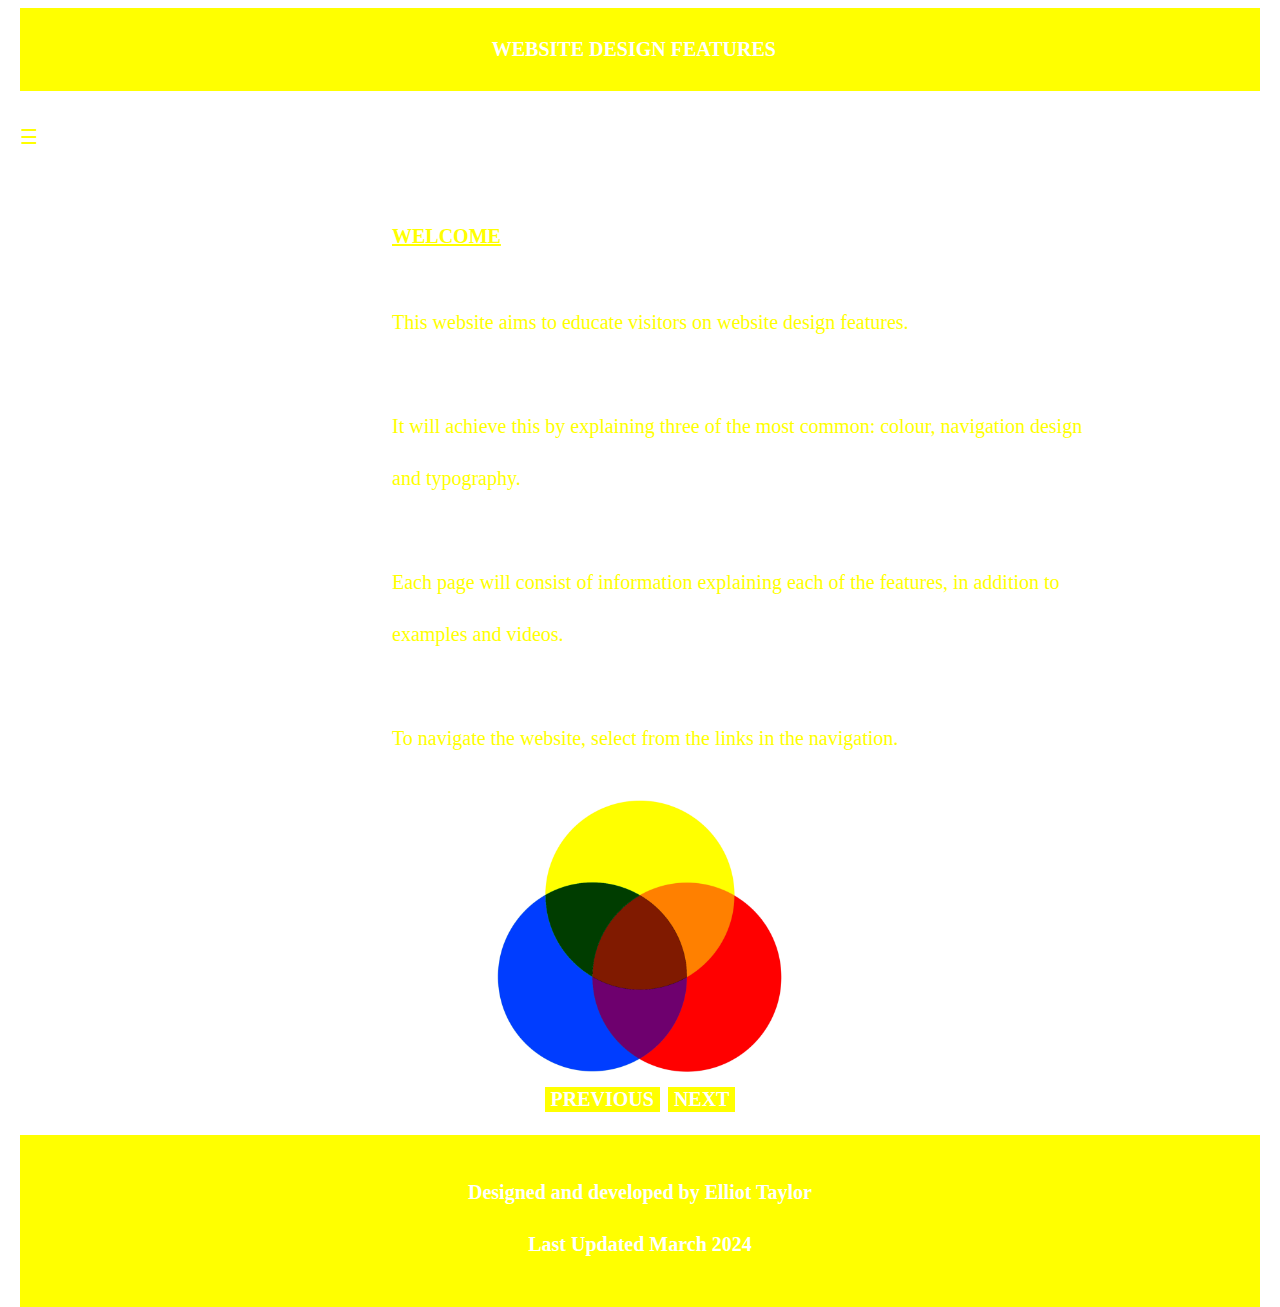
<file: index.html>
<!DOCTYPE html> <!-- Specifying the document type --> 
<html lang="en"> <!-- Start of webpage's HTML content and specifying language -->
<head> <!-- Start of webpage's heading content -->
<title> Home </title> <!-- Title of the webpage -->
<link rel="stylesheet" href="index3.css"> <!-- Referencing external CSS -->      
<link rel="stylesheet" href="index4.css"> <!-- Referencing external CSS -->         
<meta name="viewport" content="width=device-width, initial-scale=1.0"> <!-- Giving instructions on how to scale each page of the website when viewed within 
different web browsers -->
<meta name="author" content="ET Bedford College"> <!-- Crediting the author of the webpage -->            
<script> <!-- Start of JavaScript -->  
/*These functions use document.getElementById to adjust the width of the navigation based on whether each page is maximised or minimised. */    
	function openMenu() {
		document.getElementById("myNav").style.width = "100%";
	}
	function closeMenu(){
		document.getElementById("myNav").style.width = "0%";
	}
	
	/*This event contains the function changeImg which when executed will cycle between three different images within five seconds or based on whether 
the Previous and Next buttons have been selected. */ 
window.onload=changeImg;

/*Both the var vcount and var aimages variables contain default values, with var vtime containing the duration of five seconds as a value for when each image
changes within the cycle. */ 
var vcount = 0;
var aimages = [];
var vtime = 5000;   

/*These image arrays contain file locations of different images which are displayed within the automatic slideshow when cycling within five seconds or based
on whether the Previous and Next buttons have been selected. */
aimages[0] = "ColourIMG1.png";
aimages[1] = "TypographyIMG1.png";                  

/*Declaring a function which will change the location of the image held within the aimage array .*/
function changeImg(){
	document.slide.src = aimages[vcount];
	
	/*If the value held within the image array aimages exceeds the value of the variable vcount then vcount's value will be incremented. */
	if(vcount < aimages.length - 1){
	
	vcount++;
	}else{
	
	/*The value held within the variable vcount will be reset to nothing and the setTimeout function will call the function changeImg after waiting five 
	seconds. */ 
	vcount = 0;  
	}
	
	setTimeout("changeImg()", vtime);
}

/*Declaring a function and assigning it with the value of the incremented variable vcount which will both change the location of the image and 
allow users to view the next image within the cycle. */
function fNext(){
	vcount=vcount++;
	document.slide.src = aimages[vcount];
	
	/*If the value held within the image array aimages exceeds the value of the variable vcount then vcount's value will be incremented. */
	if(vcount < aimages.length - 1){
	    
	vcount++;    
	}else{
	
	/*The value held within the variable vcount will be reset to nothing. */ 
	vcount = 0; 
	}
}

/*Declaring a function and assigning it with the value of the incremented variable vcount which will both change the location of the image and 
allow users to view the previous image within the cycle. */
function fPrevious(){
	vcount=vcount--;
	document.slide.src = aimages[vcount];
	if(vcount < aimages.length - 1){   
	
	/*If the value held within the image array aimages exceeds the value of the variable vcount then vcount will be incremented. */
	vcount++;
	}else{
		
		/*If the value assigned to the variable vcount is equal to nothing the setTimeout function will call the function changeImg after waiting 
		five seconds. */ 
		vcount = 0;
	}
}   
</script> <!-- End of JavaScript -->  
</head> <!-- End of webpage's heading content -->  
<body> <!-- Start of webpage's body content -->
		<div class="title1"> WEBSITE DESIGN FEATURES <!--Start of title1 div -->                
		</div> <!-- End of title1 div -->
			<p class="omenu" onclick="openMenu()"> &#9776;</p> <!-- Implementing a function that will display a navigation icon showing the navigation links if 
			selected with a reference to the icon -->
				<div class="overlay" id="myNav"> <!-- Start of overlay div -->
				<a href="javascript:void(0);" class="closeMenu" onclick="closeMenu()">&#10005;</a> <!-- Implementing a function that will hide the navigation links 
				with a reference to the icon -->  
					<div class="overlay-content"> <!-- Start of overlay-content div -->
						<a class="active" href="index.html"> HOME </a> <!-- Referencing the hyperlink for the Home page and highlighting it to indicate 
						that it's currently active -->  
						<a href="colour.html"> COLOUR </a> <!-- Referencing the hyperlink for the Colour page -->
						<a href="navigationdesign.html"> NAVIGATION DESIGN </a> <!-- Referencing the hyperlink for the Navigation Design page -->
						<a href="typography.html"> TYPOGRAPHY </a> <!-- Referencing the hyperlink for the Typography page -->    
						<a href="references.html"> REFERENCES </a> <!-- Referencing the hyperlink for the References page -->     
					</div> <!-- End of overlay-content div -->
				</div> <!-- End of overlay div -->
			<div class="whitespace"> <!-- Start of whitespace div -->
			</div> <!-- End of whitespace div --> 
		<div class="dmainbody"> <!-- Start of dmainbody div -->    
			<div class="h1left"> <!-- Start of heading1left div -->   
				<h1> WELCOME </h1> <!-- Specifying heading1 text within the heading1left div --> 
			</div> <!-- End of heading1left div -->
				<div class="p"> <!-- Start of paragraph div --> 
					<p> This website aims to educate visitors on website design features. </br> </br> <!-- Specifying paragraph text -->
						It will achieve this by explaining three of the most common: colour, navigation design </br> <!-- Inserting a line break -->
						and typography. </br> </br> <!-- Inserting several line breaks -->
						Each page will consist of information explaining each of the features, in addition to </br> <!-- Inserting a line break -->
						examples and videos. </br> </br> <!-- Inserting several line breaks -->
						To navigate the website, select from the links in the navigation.  
				</div> <!-- End of paragraph div -->   
							<div class=dbanner> <!-- Start of dbanner div -->  
								<img name="slide" width="290"/> <br> <!-- Specifying the dimensions of the images held within dbanner -->      
									<button id="btnfPrevious" onclick="fPrevious()" a href="#" class="button"> PREVIOUS </button> <!-- Referencing the function 
									fPrevious and assigning it's value to a button which will cycle through each image in the preceeding order -->        
									<button id="btnfNext" onclick="fNext()" a href="#" class="button"> NEXT </button> <!-- Referencing the function fNext and 
									assigning its value to a button that will cycle through each image in the suceeding order -->            
			</div> <!-- End of dbanner -->
					</div> <!-- End of dmainbody div -->
			<div class="footerarea"> <!-- Start of footerarea div -->
				<div class="h2"> <!-- Start of heading2 div -->  
					<h2> Designed and developed by Elliot Taylor </br> <!-- Specifying heading2 text and inserting a line break to break up the text -->
						 Last Updated March 2024 </br> <!-- Continuation of heading2 text and inserting a line break to break up the text -->			
				</div> <!-- End of heading2 div -->    
			</div> <!-- End of footerarea div -->
</body> <!-- End of webpage's body content -->
</html> <!-- End of webpage's HTML content -->
</file>
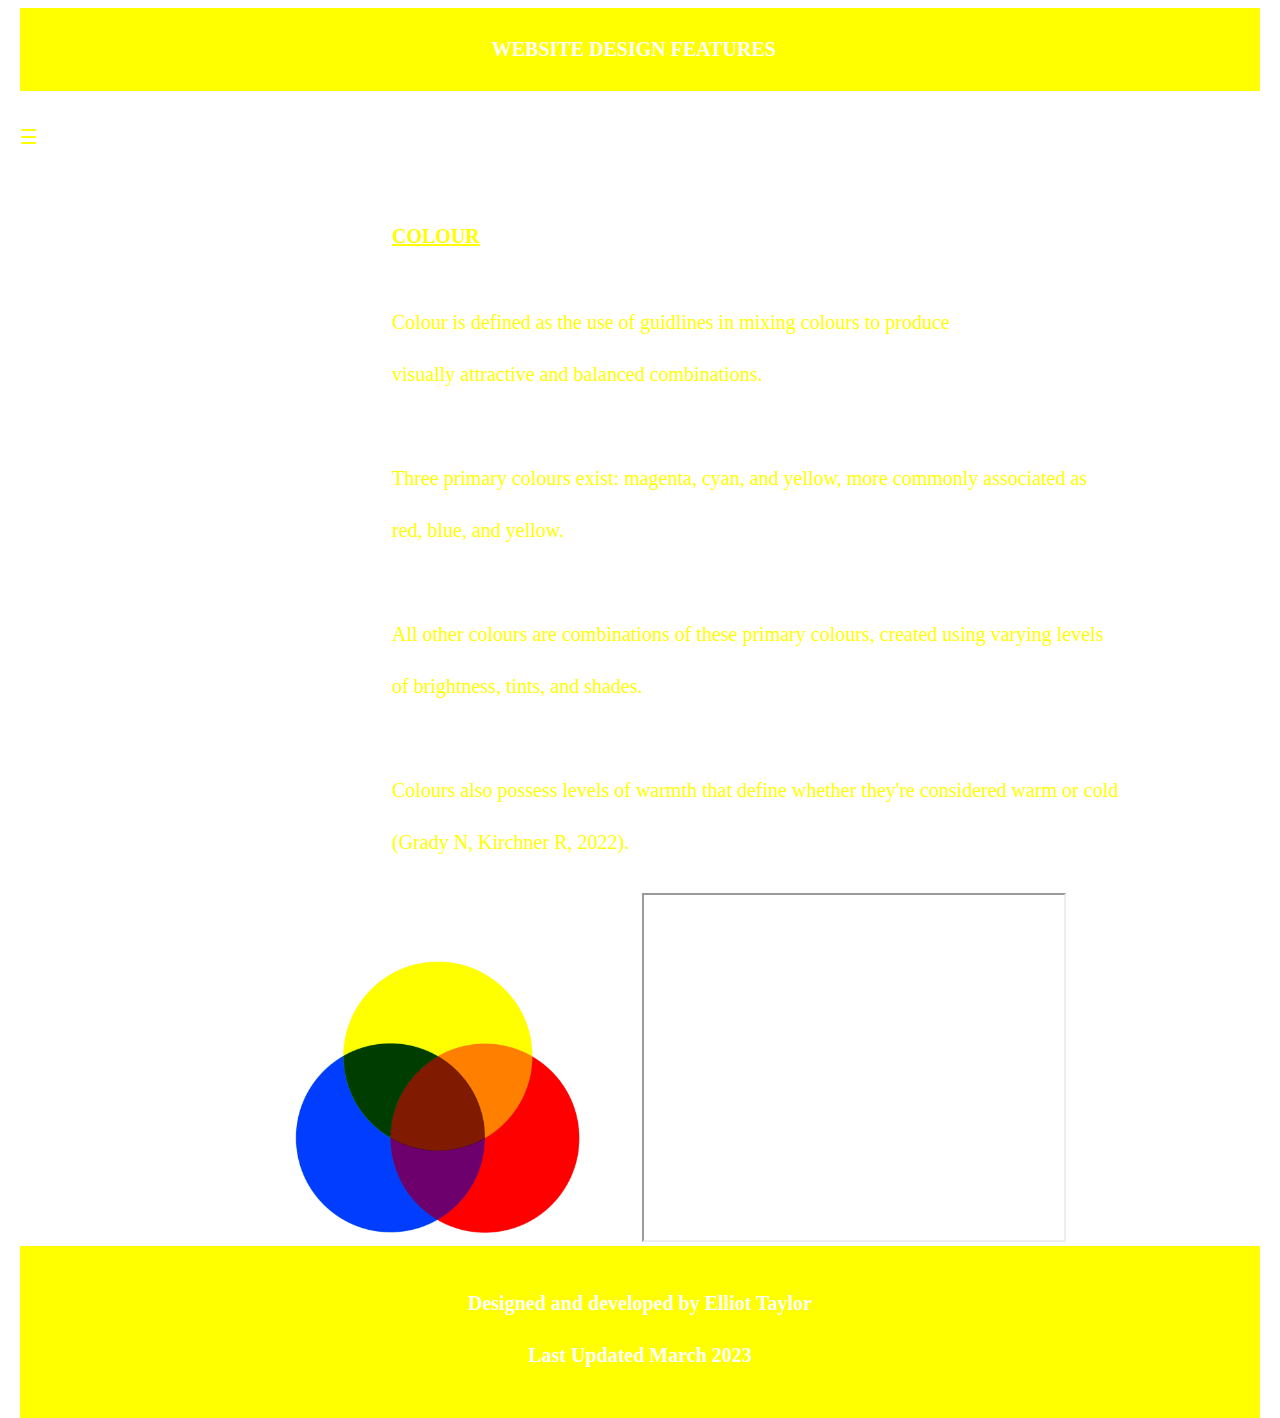
<file: colour.html>
<!DOCTYPE html> <!-- Specifying the document type --> 
<html lang="en"> <!-- Start of webpage's HTML content and specifying language -->
<head> <!-- Start of webpage's heading content -->
<title> Colour </title> <!-- Title of the webpage -->
<link rel="stylesheet" href="index3.css"> <!-- Referencing external CSS -->      
<link rel="stylesheet" href="index4.css"> <!-- Referencing external CSS -->       
<meta name="viewport" content="width=device-width, initial-scale=1.0"> <!-- Giving instructions on how to scale each page of the website when viewed within 
different web browsers -->
<meta name="author" content="ET Bedford College"> <!-- Crediting the author of the webpage -->            
<script> <!-- Start of JavaScript -->  
/*These functions use document.getElementById to adjust the width of the navigation based on whether each page is maximised or minimised. */    
	function openMenu() {
		document.getElementById("myNav").style.width = "100%";
	}
	function closeMenu(){
		document.getElementById("myNav").style.width = "0%";
	}
</script> <!-- End of JavaScript -->  
</head> <!-- End of webpage's heading content -->    
<body> <!-- Start of webpage's body content -->
		<div class="title1"> WEBSITE DESIGN FEATURES <!--Start of title1 div -->                
		</div> <!-- End of title1 div -->
			<p class="omenu" onclick="openMenu()"> &#9776;</p> <!-- Implementing a function that will display a navigation icon showing the navigation links if 
			selected with a reference to the icon -->
				<div class="overlay" id="myNav"> <!-- Start of overlay div -->
				<a href="javascript:void(0);" class="closeMenu" onclick="closeMenu()">&#10005;</a> <!-- Implementing a function that will display a navigation icon 
				showing the navigation links if selected when viewed on small screens with a reference to the icon -->  
					<div class="overlay-content"> <!-- Start of overlay-content div -->
						<a href="index.html"> HOME </a> <!-- Referencing the hyperlink for the Home page -->
						<a class="active" href="colour.html"> COLOUR </a> <!-- Referencing the hyperlink for the Colour page and highlighting it to 
						indicate that it's currently active --> 
						<a href="navigationdesign.html"> NAVIGATION DESIGN </a> <!-- Referencing the hyperlink for the Navigation Design page -->
						<a href="typography.html"> TYPOGRAPHY </a> <!-- Referencing the hyperlink for the Typography page --> 
						<a href="references.html"> REFERENCES </a> <!-- Referencing the hyperlink for the References page -->     
					</div> <!-- End of overlay-content div --> 
				</div> <!-- End of overlay div -->
			<div class="whitespace"> <!-- Start of whitespace div -->
			</div> <!-- End of whitespace div --> 
		<div class="dmainbody"> <!-- Start of dmainbody div -->
			<div class="h1left"> <!-- Start of heading1left div -->   
				<h1> COLOUR </h1> <!-- Specifying heading1 text within the heading1left div --> 
			</div> <!-- End of heading1left div -->
				<div class="p"> <!-- Start of paragraph div --> 
					<p> Colour is defined as the use of guidlines in mixing colours to produce </br> <!-- Specifying paragraph text -->
						visually attractive and balanced combinations. </br> </br> <!-- Inserting several line breaks -->
						Three primary colours exist: magenta, cyan, and yellow, more commonly associated as </br> <!-- Inserting a line break -->
						red, blue, and yellow. </br> </br> <!-- Inserting several line breaks -->
						All other colours are combinations of these primary colours, created using varying levels </br> <!-- Inserting a line break -->
						of brightness, tints, and shades. </br> </br> <!-- Inserting several line breaks -->
						Colours also possess levels of warmth that define whether they're considered warm or cold 
						</br> (Grady N, Kirchner R, 2022). <!-- Inserting a line break -->
				</div> <!-- End of paragraph div --> 
								<div class="dbox1"> <!-- Start of dbox1 div -->     
									<img src="ColourIMG1.png" width="290px"> <!-- Specifying the file location and dimensions of the image -->
								</div> <!-- End of dbox1 div -->
								<div class="dbox1"> <!-- Start of dbox1 div -->     
									<iframe width="420" height="345" src="https://www.youtube.com/embed/-4lMJ4is2pE?si=bVkIH1-1GcAR96lu">
									</iframe> <!-- End of iframe --> 
								</div> <!-- End of dbox1 div -->
							</div> <!-- End of dmainbody div -->
			<div class="footerarea"> <!-- Start of footerarea div -->
				<div class="h2"> <!-- Start of heading2 div -->  
					<h2> Designed and developed by Elliot Taylor </br> <!-- Specifying heading2 text and inserting a line break to break up the text -->
						 Last Updated March 2023 </br> <!-- Continuation of heading2 text and inserting a line break to break up the text -->			
			</div> <!-- End of heading2 div -->    
		</div> <!-- End of footerarea div -->
</body> <!-- End of webpage's body content -->   
</html> <!-- End of webpage's HTML content -->
</file>
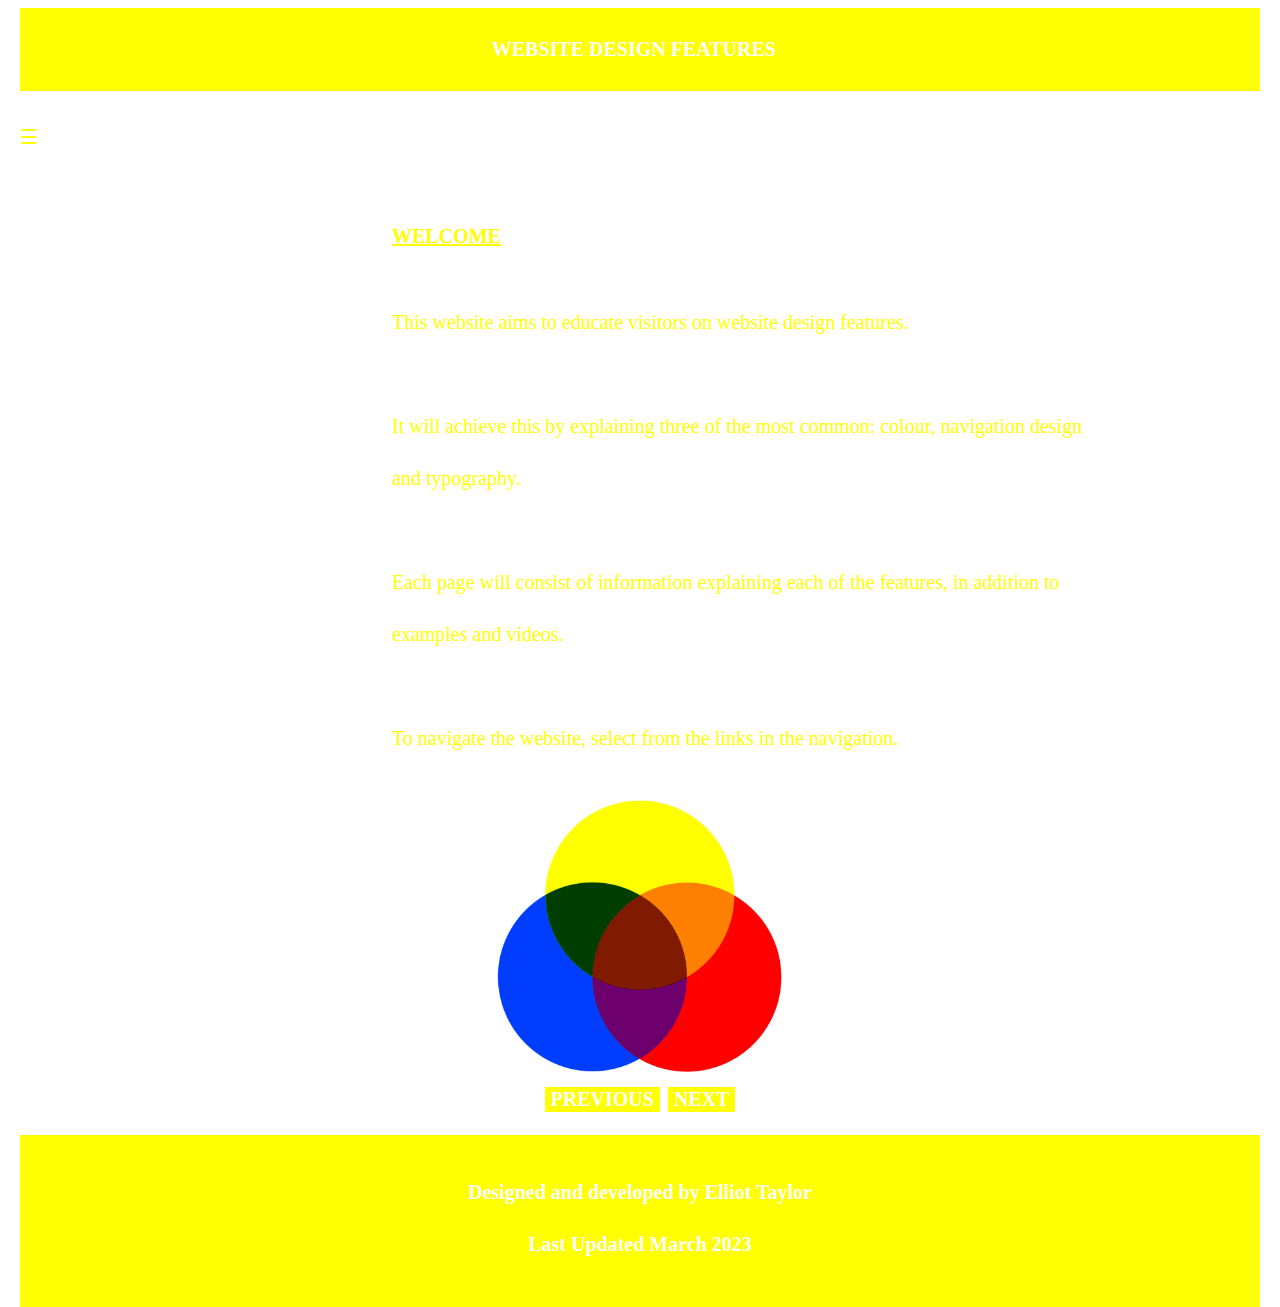
<file: index3.html>
<!DOCTYPE html> <!-- Specifying the document type --> 
<html lang="en"> <!-- Start of webpage's HTML content and specifying language -->
<head> <!-- Start of webpage's heading content -->
<title> Home </title> <!-- Title of the webpage -->
<link rel="stylesheet" href="index3.css"> <!-- Referencing external CSS -->      
<link rel="stylesheet" href="index4.css"> <!-- Referencing external CSS -->         
<meta name="viewport" content="width=device-width, initial-scale=1.0"> <!-- Giving instructions on how to scale each page of the website when viewed within 
different web browsers -->
<meta name="author" content="ET Bedford College"> <!-- Crediting the author of the webpage -->            
<script> <!-- Start of JavaScript -->  
/*These functions use document.getElementById to adjust the width of the navigation based on whether each page is maximised or minimised. */    
	function openMenu() {
		document.getElementById("myNav").style.width = "100%";
	}
	function closeMenu(){
		document.getElementById("myNav").style.width = "0%";
	}
	
	/*This event contains the function changeImg which when executed will cycle between three different images within five seconds or based on whether 
the Previous and Next buttons have been selected. */ 
window.onload=changeImg;

/*Both the var vcount and var aimages variables contain default values, with var vtime containing the duration of five seconds as a value for when each image
changes within the cycle. */ 
var vcount = 0;
var aimages = [];
var vtime = 5000;   

/*These image arrays contain file locations of different images which are displayed within the automatic slideshow when cycling within five seconds or based
on whether the Previous and Next buttons have been selected. */
aimages[0] = "ColourIMG1.png";
aimages[1] = "TypographyIMG1.png";                  

/*Declaring a function which will change the location of the image held within the aimage array .*/
function changeImg(){
	document.slide.src = aimages[vcount];
	
	/*If the value held within the image array aimages exceeds the value of the variable vcount then vcount's value will be incremented. */
	if(vcount < aimages.length - 1){
	
	vcount++;
	}else{
	
	/*The value held within the variable vcount will be reset to nothing and the setTimeout function will call the function changeImg after waiting five 
	seconds. */ 
	vcount = 0;  
	}
	
	setTimeout("changeImg()", vtime);
}

/*Declaring a function and assigning it with the value of the incremented variable vcount which will both change the location of the image and 
allow users to view the next image within the cycle. */
function fNext(){
	vcount=vcount++;
	document.slide.src = aimages[vcount];
	
	/*If the value held within the image array aimages exceeds the value of the variable vcount then vcount's value will be incremented. */
	if(vcount < aimages.length - 1){
	    
	vcount++;    
	}else{
	
	/*The value held within the variable vcount will be reset to nothing. */ 
	vcount = 0; 
	}
}

/*Declaring a function and assigning it with the value of the incremented variable vcount which will both change the location of the image and 
allow users to view the previous image within the cycle. */
function fPrevious(){
	vcount=vcount--;
	document.slide.src = aimages[vcount];
	if(vcount < aimages.length - 1){   
	
	/*If the value held within the image array aimages exceeds the value of the variable vcount then vcount will be incremented. */
	vcount++;
	}else{
		
		/*If the value assigned to the variable vcount is equal to nothing the setTimeout function will call the function changeImg after waiting 
		five seconds. */ 
		vcount = 0;
	}
}   
</script> <!-- End of JavaScript -->  
</head> <!-- End of webpage's heading content -->  
<body> <!-- Start of webpage's body content -->
		<div class="title1"> WEBSITE DESIGN FEATURES <!--Start of title1 div -->                
		</div> <!-- End of title1 div -->
			<p class="omenu" onclick="openMenu()"> &#9776;</p> <!-- Implementing a function that will display a navigation icon showing the navigation links if 
			selected with a reference to the icon -->
				<div class="overlay" id="myNav"> <!-- Start of overlay div -->
				<a href="javascript:void(0);" class="closeMenu" onclick="closeMenu()">&#10005;</a> <!-- Implementing a function that will hide the navigation links 
				with a reference to the icon -->  
					<div class="overlay-content"> <!-- Start of overlay-content div -->
						<a class="active" href="index3.html"> HOME </a> <!-- Referencing the hyperlink for the Home page and highlighting it to indicate 
						that it's currently active -->  
						<a href="colour3.html"> COLOUR </a> <!-- Referencing the hyperlink for the Colour page -->
						<a href="navigationdesign3.html"> NAVIGATION DESIGN </a> <!-- Referencing the hyperlink for the Navigation Design page -->
						<a href="typography3.html"> TYPOGRAPHY </a> <!-- Referencing the hyperlink for the Typography page -->    
						<a href="references3.html"> REFERENCES </a> <!-- Referencing the hyperlink for the References page -->     
					</div> <!-- End of overlay-content div -->
				</div> <!-- End of overlay div -->
			<div class="whitespace"> <!-- Start of whitespace div -->
			</div> <!-- End of whitespace div --> 
		<div class="dmainbody"> <!-- Start of dmainbody div -->    
			<div class="h1left"> <!-- Start of heading1left div -->   
				<h1> WELCOME </h1> <!-- Specifying heading1 text within the heading1left div --> 
			</div> <!-- End of heading1left div -->
				<div class="p"> <!-- Start of paragraph div --> 
					<p> This website aims to educate visitors on website design features. </br> </br> <!-- Specifying paragraph text -->
						It will achieve this by explaining three of the most common: colour, navigation design </br> <!-- Inserting a line break -->
						and typography. </br> </br> <!-- Inserting several line breaks -->
						Each page will consist of information explaining each of the features, in addition to </br> <!-- Inserting a line break -->
						examples and videos. </br> </br> <!-- Inserting several line breaks -->
						To navigate the website, select from the links in the navigation.  
				</div> <!-- End of paragraph div -->   
							<div class=dbanner> <!-- Start of dbanner div -->  
								<img name="slide" width="290"/> <br> <!-- Specifying the dimensions of the images held within dbanner -->      
									<button id="btnfPrevious" onclick="fPrevious()" a href="#" class="button"> PREVIOUS </button> <!-- Referencing the function 
									fPrevious and assigning it's value to a button which will cycle through each image in the preceeding order -->        
									<button id="btnfNext" onclick="fNext()" a href="#" class="button"> NEXT </button> <!-- Referencing the function fNext and 
									assigning its value to a button that will cycle through each image in the suceeding order -->            
			</div> <!-- End of dbanner -->
					</div> <!-- End of dmainbody div -->
			<div class="footerarea"> <!-- Start of footerarea div -->
				<div class="h2"> <!-- Start of heading2 div -->  
					<h2> Designed and developed by Elliot Taylor </br> <!-- Specifying heading2 text and inserting a line break to break up the text -->
						 Last Updated March 2023 </br> <!-- Continuation of heading2 text and inserting a line break to break up the text -->			
				</div> <!-- End of heading2 div -->    
			</div> <!-- End of footerarea div -->
</body> <!-- End of webpage's body content -->
</html> <!-- End of webpage's HTML content -->
</file>
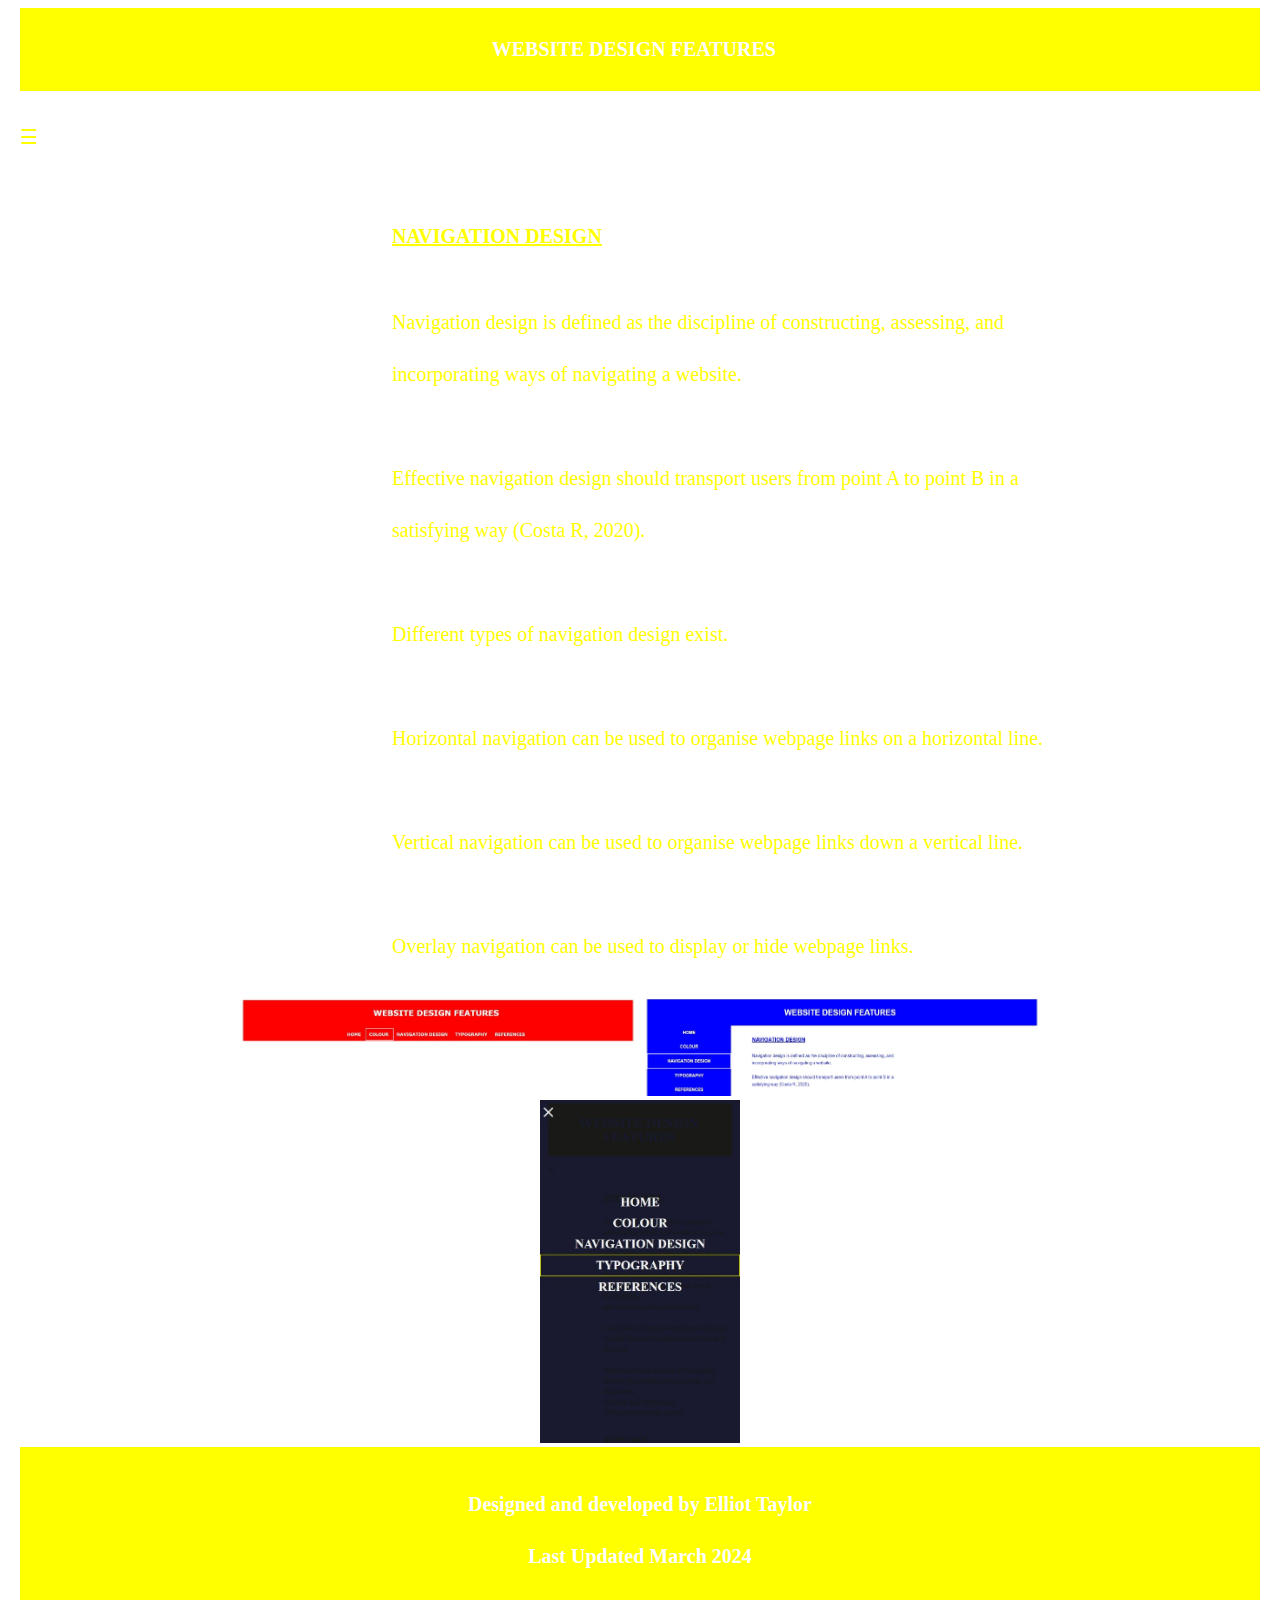
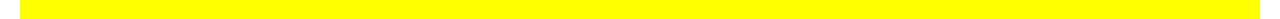
<file: navigationdesign.html>
<!DOCTYPE html> <!-- Specifying the document type --> 
<html lang="en"> <!-- Start of webpage's HTML content and specifying language -->
<head> <!-- Start of webpage's heading content -->
<title> Navigation Design </title> <!-- Title of the webpage -->
<link rel="stylesheet" href="index3.css"> <!-- Referencing external CSS -->      
<link rel="stylesheet" href="index4.css"> <!-- Referencing external CSS -->      
<meta name="viewport" content="width=device-width, initial-scale=1.0"> <!-- Giving instructions on how to scale each page of the website when viewed within 
different web browsers -->
<meta name="author" content="ET Bedford College"> <!-- Crediting the author of the webpage -->            
<script> <!-- Start of JavaScript -->  
/*These functions use document.getElementById to adjust the width of the navigation based on whether each page is maximised or minimised. */       
	function openMenu() {
		document.getElementById("myNav").style.width = "100%";
	}
	function closeMenu(){
		document.getElementById("myNav").style.width = "0%";
	}
</script> <!-- End of JavaScript -->  
</head> <!-- End of webpage's heading content -->  
<body> <!-- Start of webpage's body content -->
		<div class="title1"> WEBSITE DESIGN FEATURES <!--Start of title1 div -->                
		</div> <!-- End of title1 div -->
			<p class="omenu" onclick="openMenu()"> &#9776;</p> <!-- Implementing a function that will display a navigation icon showing the navigation links if 
			selected with a reference to the icon -->
				<div class="overlay" id="myNav"> <!-- Start of overlay div -->
				<a href="javascript:void(0);" class="closeMenu" onclick="closeMenu()">&#10005;</a> <!-- Implementing a function that will display a navigation icon 
				showing the navigation links if selected when viewed on small screens with a reference to the icon -->  
					<div class="overlay-content"> <!-- Start of overlay-content div -->
						<a href="index.html"> HOME </a> <!-- Referencing the hyperlink for the Home page -->
						<a href="colour.html"> COLOUR </a> <!-- Referencing the hyperlink for the Colour page -->
						<a class="active" href="navigationdesign.html"> NAVIGATION DESIGN </a> <!-- Referencing the hyperlink for the Navigation 
						Design page and highlighting it to indicate that it's currently active --> 
						<a href="typography.html"> TYPOGRAPHY </a> <!-- Referencing the hyperlink for the Typography page --> 
						<a href="references.html"> REFERENCES </a> <!-- Referencing the hyperlink for the References page -->     
					</div> <!-- End of overlay-content div --> 
				</div> <!-- End of overlay div -->
			<div class="whitespace"> <!-- Start of whitespace div -->
			</div> <!-- End of whitespace div --> 
		<div class="dmainbody"> <!-- Start of dmainbody div -->
			<div class="h1left"> <!-- Start of heading1left div -->   
				<h1> NAVIGATION DESIGN </h1> <!-- Specifying heading1 text within the h1center div --> 
			</div> <!-- End of heading1left div -->
				<div class="p"> <!-- Start of paragraph div --> 
					<p> Navigation design is defined as the discipline of constructing, assessing, and </br> <!-- Specifying paragraph text -->
						incorporating ways of navigating a website. </br> </br> <!-- Inserting several line breaks -->
						Effective navigation design should transport users from point A to point B in a </br> <!-- Inserting a line break -->  
						satisfying way (Costa R, 2020). </br> </br> <!-- Inserting several line breaks -->   
						Different types of navigation design exist. </br> </br> <!-- Inserting several line breaks -->
						Horizontal navigation can be used to organise webpage links on a horizontal line. </br> </br> <!-- Inserting several line breaks -->
						Vertical navigation can be used to organise webpage links down a vertical line. </br> </br> <!-- Inserting several line breaks -->
						Overlay navigation can be used to display or hide webpage links.   
				</div> <!-- End of paragraph div --> 
								<div class="dbox1"> <!-- Start of dbox1 div -->     
									<img src="NavigationIMG1.jpeg" width="400px"> <!-- Specifying the file location and dimensions of the 
									image -->
								</div> <!-- End of dbox1 div -->
								<div class="dbox1"> <!-- Start of dbox1 div -->          
									<img src="NavigationIMG2.jpeg" width="400px" height="99px"> <!-- Specifying the file location and dimensions of the 
									image -->  
								</div> <!-- End of dbox1 div -->
								</br>
								<div class="dbox1"> <!-- Start of dbox1 div -->          
									<img src="NavigationIMG3.jpeg" width="200px"> <!-- Specifying the file location and dimensions of the image -->
								</div> <!-- End of dbox1 div -->								
			<div class="footerarea"> <!-- Start of footerarea div -->
				<div class="h2"> <!-- Start of heading2 div -->  
					<h2> Designed and developed by Elliot Taylor </br> <!-- Specifying heading2 text and inserting a line break to break up the text -->
						 Last Updated March 2024 </br> <!-- Continuation of heading2 text and inserting a line break to break up the text -->			
			</div> <!-- End of heading2 div -->    
		</div> <!-- End of footerarea div -->    
	</div> <!-- End of dmainbody div -->    
</body> <!-- End of webpage's body content -->     
</html> <!-- End of webpage's HTML content -->
</file>
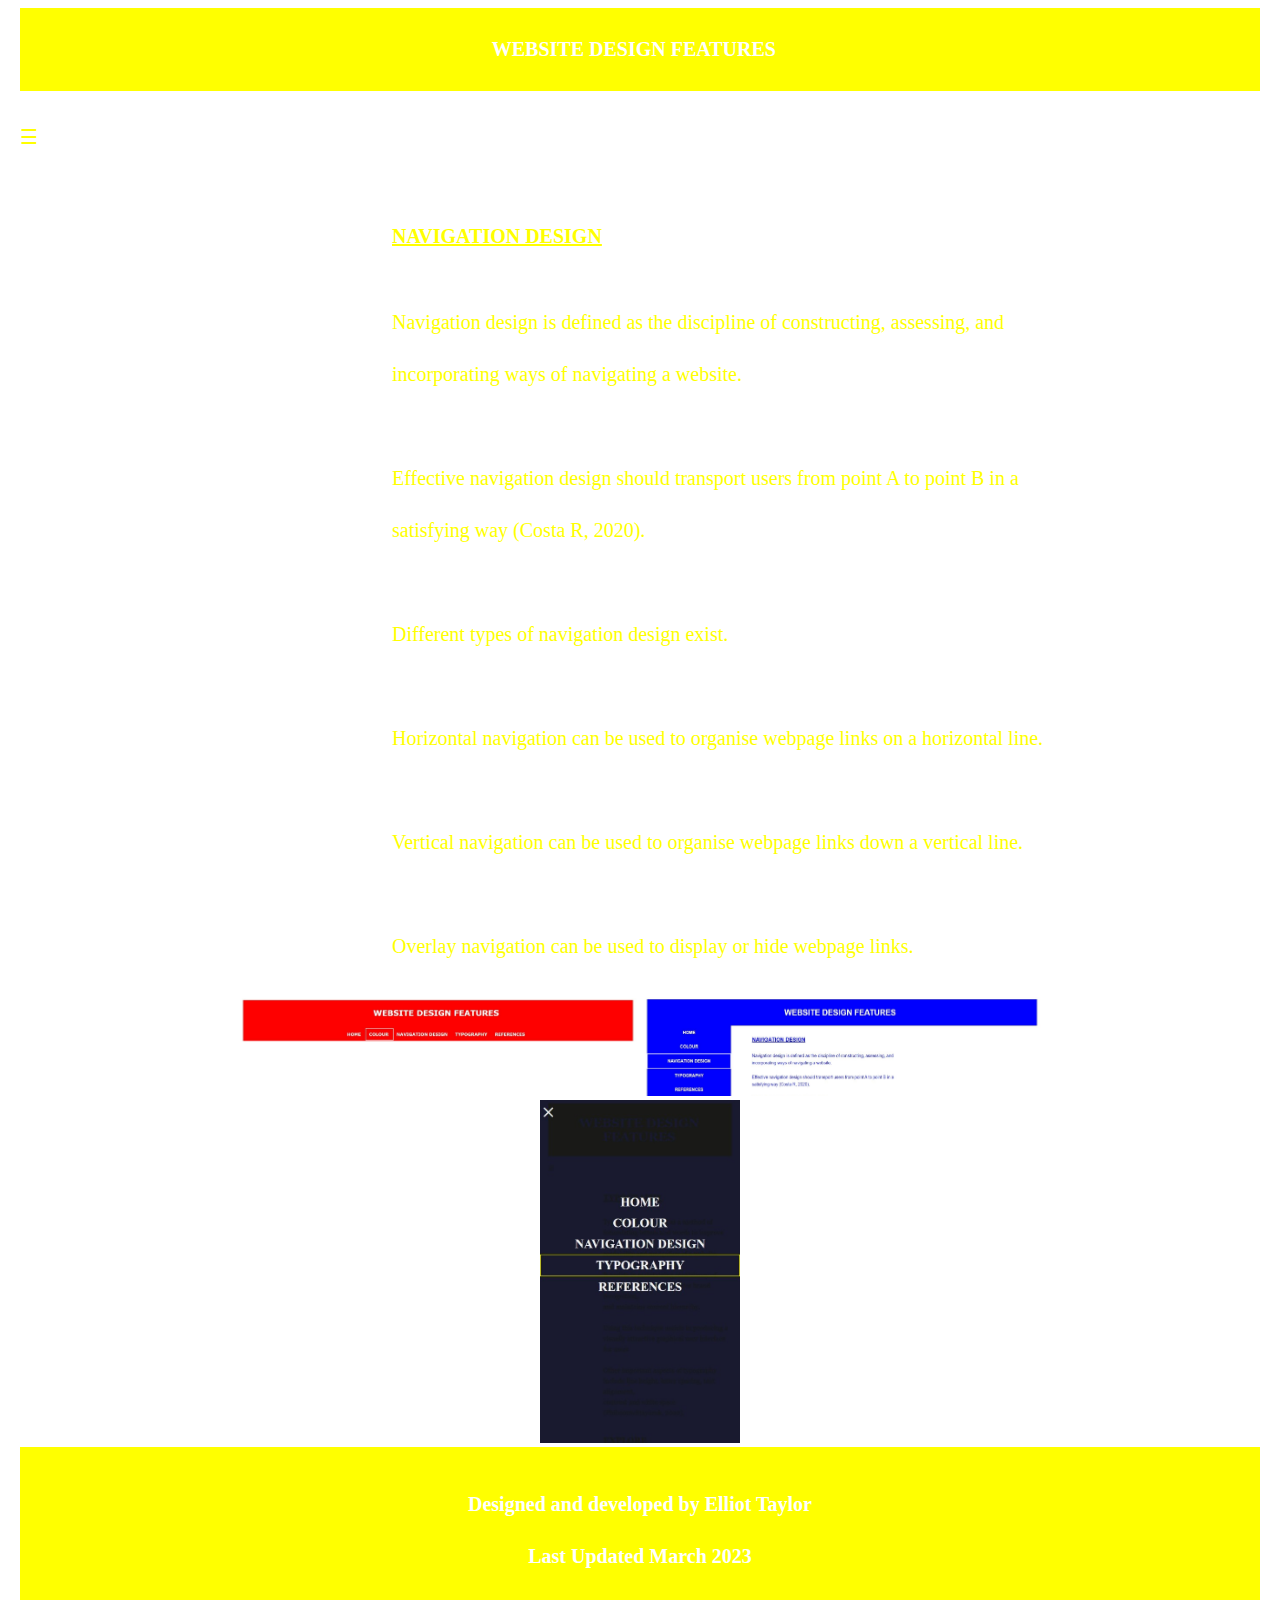
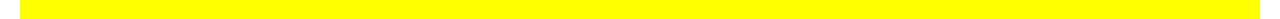
<file: navigationdesign3.html>
<!DOCTYPE html> <!-- Specifying the document type --> 
<html lang="en"> <!-- Start of webpage's HTML content and specifying language -->
<head> <!-- Start of webpage's heading content -->
<title> Navigation Design </title> <!-- Title of the webpage -->
<link rel="stylesheet" href="index3.css"> <!-- Referencing external CSS -->      
<link rel="stylesheet" href="index4.css"> <!-- Referencing external CSS -->      
<meta name="viewport" content="width=device-width, initial-scale=1.0"> <!-- Giving instructions on how to scale each page of the website when viewed within 
different web browsers -->
<meta name="author" content="ET Bedford College"> <!-- Crediting the author of the webpage -->            
<script> <!-- Start of JavaScript -->  
/*These functions use document.getElementById to adjust the width of the navigation based on whether each page is maximised or minimised. */       
	function openMenu() {
		document.getElementById("myNav").style.width = "100%";
	}
	function closeMenu(){
		document.getElementById("myNav").style.width = "0%";
	}
</script> <!-- End of JavaScript -->  
</head> <!-- End of webpage's heading content -->  
<body> <!-- Start of webpage's body content -->
		<div class="title1"> WEBSITE DESIGN FEATURES <!--Start of title1 div -->                
		</div> <!-- End of title1 div -->
			<p class="omenu" onclick="openMenu()"> &#9776;</p> <!-- Implementing a function that will display a navigation icon showing the navigation links if 
			selected with a reference to the icon -->
				<div class="overlay" id="myNav"> <!-- Start of overlay div -->
				<a href="javascript:void(0);" class="closeMenu" onclick="closeMenu()">&#10005;</a> <!-- Implementing a function that will display a navigation icon 
				showing the navigation links if selected when viewed on small screens with a reference to the icon -->  
					<div class="overlay-content"> <!-- Start of overlay-content div -->
						<a href="index3.html"> HOME </a> <!-- Referencing the hyperlink for the Home page -->
						<a href="c3.html"> COLOUR </a> <!-- Referencing the hyperlink for the Colour page -->
						<a class="active" href="navigationdesign3.html"> NAVIGATION DESIGN </a> <!-- Referencing the hyperlink for the Navigation 
						Design page and highlighting it to indicate that it's currently active --> 
						<a href="typography3.html"> TYPOGRAPHY </a> <!-- Referencing the hyperlink for the Typography page --> 
						<a href="references3.html"> REFERENCES </a> <!-- Referencing the hyperlink for the References page -->     
					</div> <!-- End of overlay-content div --> 
				</div> <!-- End of overlay div -->
			<div class="whitespace"> <!-- Start of whitespace div -->
			</div> <!-- End of whitespace div --> 
		<div class="dmainbody"> <!-- Start of dmainbody div -->
			<div class="h1left"> <!-- Start of heading1left div -->   
				<h1> NAVIGATION DESIGN </h1> <!-- Specifying heading1 text within the h1center div --> 
			</div> <!-- End of heading1left div -->
				<div class="p"> <!-- Start of paragraph div --> 
					<p> Navigation design is defined as the discipline of constructing, assessing, and </br> <!-- Specifying paragraph text -->
						incorporating ways of navigating a website. </br> </br> <!-- Inserting several line breaks -->
						Effective navigation design should transport users from point A to point B in a </br> <!-- Inserting a line break -->  
						satisfying way (Costa R, 2020). </br> </br> <!-- Inserting several line breaks -->   
						Different types of navigation design exist. </br> </br> <!-- Inserting several line breaks -->
						Horizontal navigation can be used to organise webpage links on a horizontal line. </br> </br> <!-- Inserting several line breaks -->
						Vertical navigation can be used to organise webpage links down a vertical line. </br> </br> <!-- Inserting several line breaks -->
						Overlay navigation can be used to display or hide webpage links.   
				</div> <!-- End of paragraph div --> 
								<div class="dbox1"> <!-- Start of dbox1 div -->     
									<img src="NavigationIMG1.jpeg" width="400px"> <!-- Specifying the file location and dimensions of the 
									image -->
								</div> <!-- End of dbox1 div -->
								<div class="dbox1"> <!-- Start of dbox1 div -->          
									<img src="NavigationIMG2.jpeg" width="400px" height="99px"> <!-- Specifying the file location and dimensions of the 
									image -->  
								</div> <!-- End of dbox1 div -->
								</br>
								<div class="dbox1"> <!-- Start of dbox1 div -->          
									<img src="NavigationIMG3.jpeg" width="200px"> <!-- Specifying the file location and dimensions of the image -->
								</div> <!-- End of dbox1 div -->								
			<div class="footerarea"> <!-- Start of footerarea div -->
				<div class="h2"> <!-- Start of heading2 div -->  
					<h2> Designed and developed by Elliot Taylor </br> <!-- Specifying heading2 text and inserting a line break to break up the text -->
						 Last Updated March 2023 </br> <!-- Continuation of heading2 text and inserting a line break to break up the text -->			
			</div> <!-- End of heading2 div -->    
		</div> <!-- End of footerarea div -->    
	</div> <!-- End of dmainbody div -->    
</body> <!-- End of webpage's body content -->     
</html> <!-- End of webpage's HTML content -->
</file>
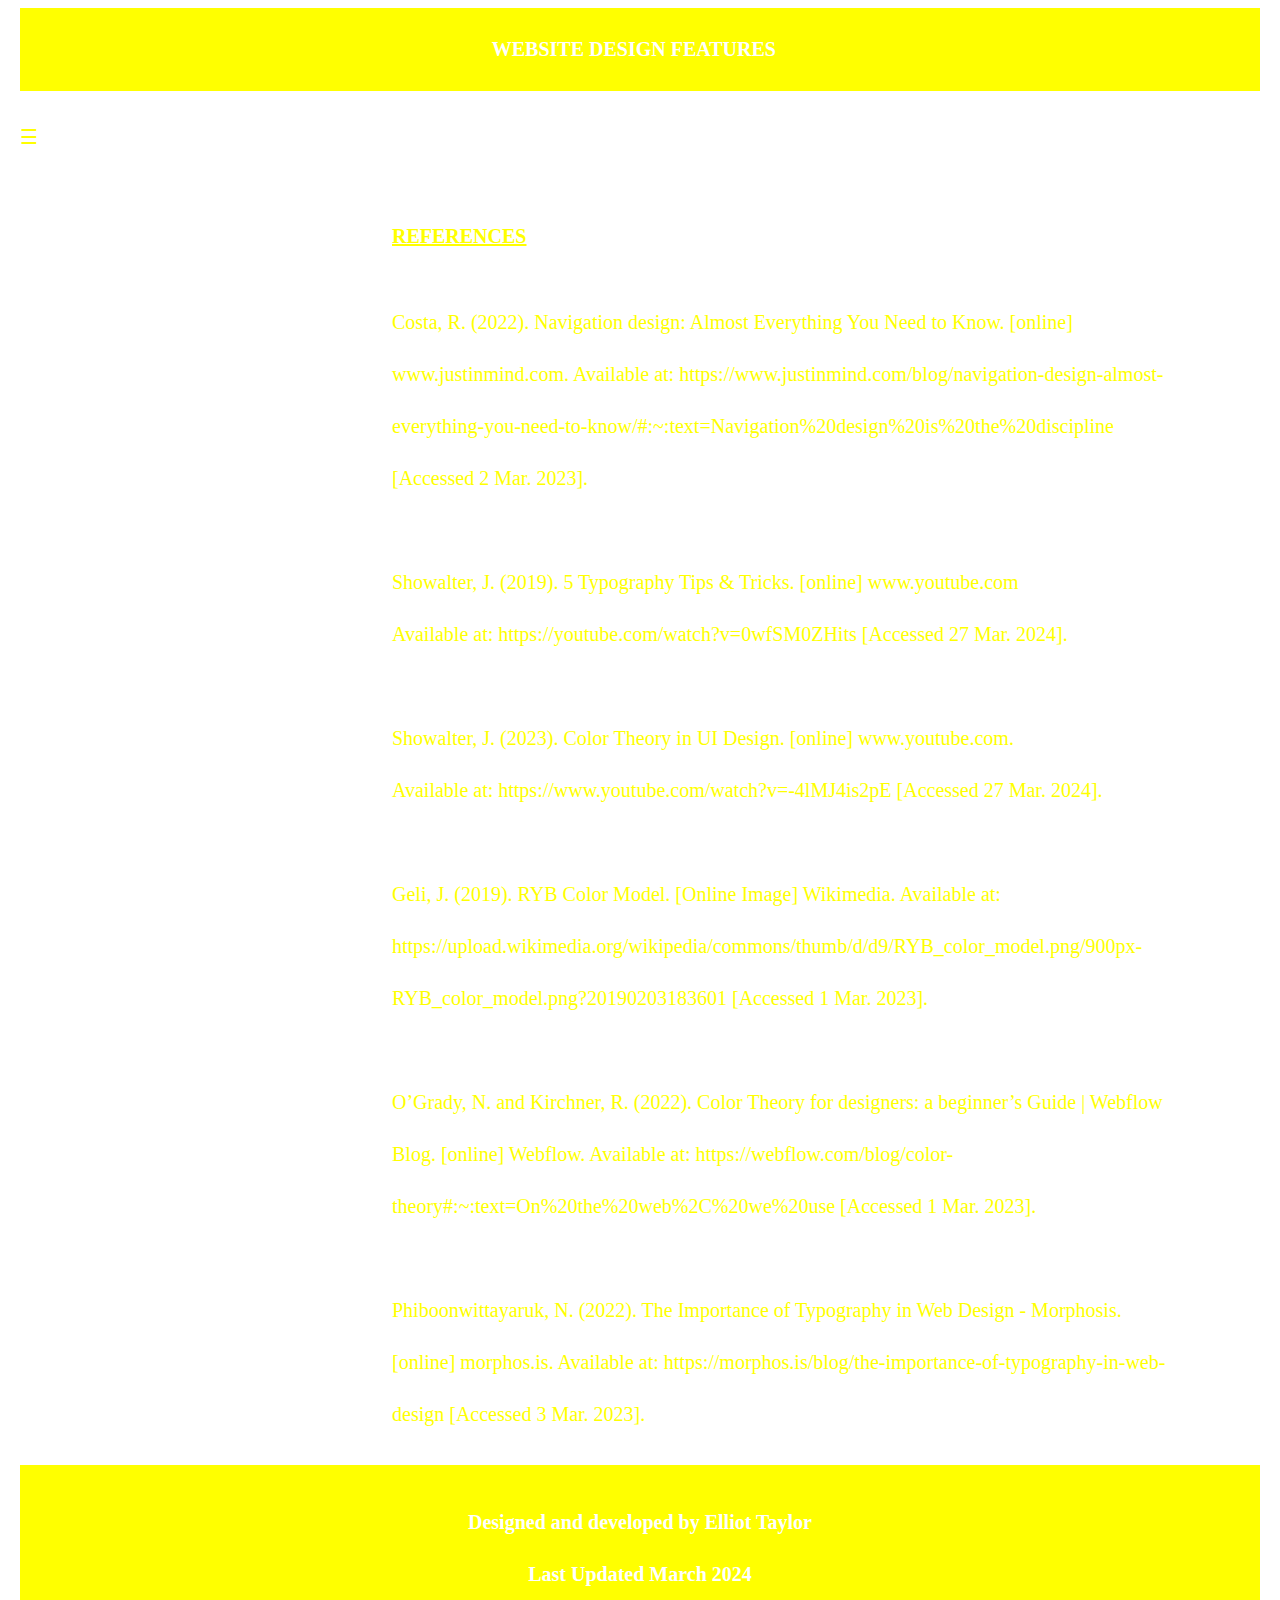
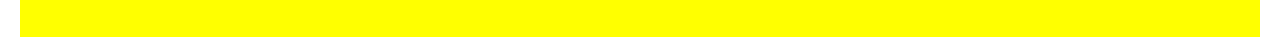
<file: references.html>
<!DOCTYPE html> <!-- Specifying the document type --> 
<html lang="en"> <!-- Start of webpage's HTML content and specifying language -->
<head> <!-- Start of webpage's heading content -->
<title> References </title> <!-- Title of the webpage -->
<link rel="stylesheet" href="index3.css"> <!-- Referencing external CSS -->      
<link rel="stylesheet" href="index4.css"> <!-- Referencing external CSS -->         
<meta name="viewport" content="width=device-width, initial-scale=1.0"> <!-- Giving instructions on how to scale each page of the website when viewed within 
different web browsers -->
<meta name="author" content="ET Bedford College"> <!-- Crediting the author of the webpage -->            
<script> <!-- Start of JavaScript -->  
/*These functions use document.getElementById to adjust the width of the navigation based on whether each page is maximised or minimised. */     
	function openMenu() {
		document.getElementById("myNav").style.width = "100%";
	}
	function closeMenu(){
		document.getElementById("myNav").style.width = "0%";
	}
</script> <!-- End of JavaScript -->  
</head> <!-- End of webpage's heading content -->  
<body> <!-- Start of webpage's body content -->
		<div class="title1"> WEBSITE DESIGN FEATURES <!--Start of title1 div -->                
		</div> <!-- End of title1 div -->
			<p class="omenu" onclick="openMenu()"> &#9776;</p> <!-- Implementing a function that will display the navigation icon showing the navigation links if 
			selected with a reference to the icon -->
				<div class="overlay" id="myNav"> <!-- Start of overlay div -->
				<a href="javascript:void(0);" class="closeMenu" onclick="closeMenu()">&#10005;</a> <!-- Implementing a function that will hide the navigation 
				links if selected when viewed on small screens with a reference to the icon -->  
					<div class="overlay-content"> <!-- Start of overlay-content div -->
						<a href="index.html"> HOME </a> <!-- Referencing the hyperlink for the Home page and highlighting it to indicate 
						that it's currently active -->  
						<a href="colour.html"> COLOUR </a> <!-- Referencing the hyperlink for the Colour page -->
						<a href="navigationdesign.html"> NAVIGATION DESIGN </a> <!-- Referencing the hyperlink for the Navigation Design page -->
						<a href="typography.html"> TYPOGRAPHY </a> <!-- Referencing the hyperlink for the Typography page -->    
						<a class="active" href="references.html"> REFERENCES </a> <!-- Referencing the hyperlink for the References page -->     
					</div> <!-- End of overlay-content div -->
				</div> <!-- End of overlay div -->
			<div class="whitespace"> <!-- Start of whitespace div -->
			</div> <!-- End of whitespace div --> 
		<div class="dmainbody"> <!-- Start of dmainbody div -->    
			<div class="h1left"> <!-- Start of heading1left div -->   
				<h1> REFERENCES </h1> <!-- Specifying heading1 text within the heading1left div --> 
			</div> <!-- End of heading1left div -->
				<div class="p"> <!-- Start of paragraph div --> 
					<p> Costa, R. (2022). Navigation design: Almost Everything You Need to Know. [online] </br> <!-- Specifying paragraph text -->
						www.justinmind.com. Available at: https://www.justinmind.com/blog/navigation-design-almost- </br> <!-- Inserting a line break -->
						everything-you-need-to-know/#:~:text=Navigation%20design%20is%20the%20discipline </br> <!-- Inserting a line break --> 
						[Accessed 2 Mar. 2023]. </br> </br> <!-- Inserting several line breaks -->
						Showalter, J. (2019). 5 Typography Tips & Tricks. [online] www.youtube.com </br>
						Available at: https://youtube.com/watch?v=0wfSM0ZHits [Accessed 27 Mar. 2024]. </br> </br> <!-- Inserting several line breaks -->
						Showalter, J. (2023). Color Theory in UI Design. [online] www.youtube.com. </br> 
						Available at: https://www.youtube.com/watch?v=-4lMJ4is2pE [Accessed 27 Mar. 2024]. </br> </br> <!-- Inserting several line breaks -->
						Geli, J. (2019). RYB Color Model. [Online Image] Wikimedia. Available at: </br> <!-- Inserting a line break -->
						https://upload.wikimedia.org/wikipedia/commons/thumb/d/d9/RYB_color_model.png/900px- </br> <!-- Inserting a line break -->
						RYB_color_model.png?20190203183601 [Accessed 1 Mar. 2023]. </br> </br> <!-- Inserting several line breaks -->
						O’Grady, N. and Kirchner, R. (2022). Color Theory for designers: a beginner’s Guide | Webflow </br> <!-- Inserting a line break -->
						Blog. [online] Webflow. Available at: https://webflow.com/blog/color- </br> <!-- Inserting a line break -->
						theory#:~:text=On%20the%20web%2C%20we%20use [Accessed 1 Mar. 2023]. </br> </br> <!-- Inserting several line breaks -->
						Phiboonwittayaruk, N. (2022). The Importance of Typography in Web Design - Morphosis. </br> <!-- Inserting a line break -->
						[online] morphos.is. Available at: https://morphos.is/blog/the-importance-of-typography-in-web- </br> <!-- Inserting a line break -->
						design [Accessed 3 Mar. 2023].
				</div> <!-- End of paragraph div -->
			</div> <!-- End of dmainbody div -->
			<div class="footerarea"> <!-- Start of footerarea div -->
<div class="h2"> <!-- Start of heading2 div -->  
					<h2> Designed and developed by Elliot Taylor </br> <!-- Specifying heading2 text and inserting a line break to break up the text -->
						 Last Updated March 2024 </br> <!-- Continuation of heading2 text and inserting a line break to break up the text -->			
			</div> <!-- End of heading2 div -->    
		</div> <!-- End of footerarea div -->
</body> <!-- End of webpage's body content -->   
</html> <!-- End of webpage's HTML content -->
</file>
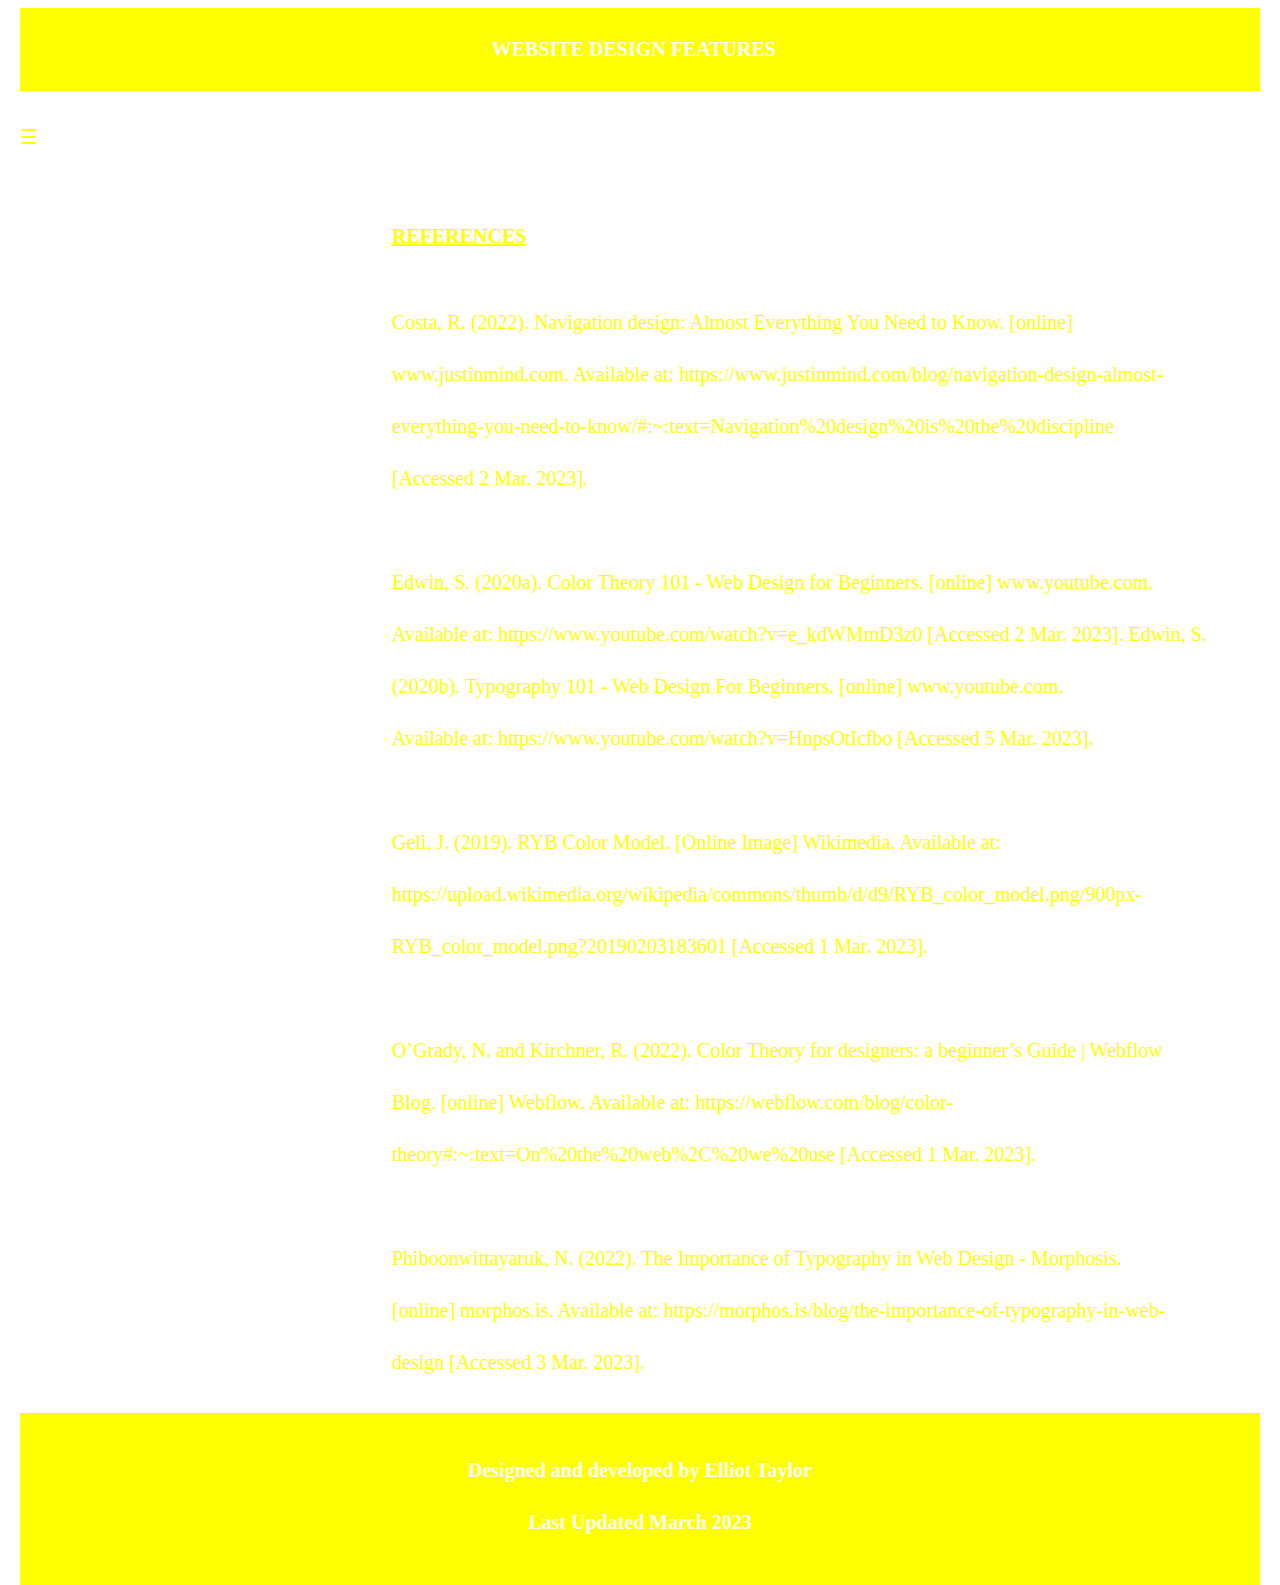
<file: references3.html>
<!DOCTYPE html> <!-- Specifying the document type --> 
<html lang="en"> <!-- Start of webpage's HTML content and specifying language -->
<head> <!-- Start of webpage's heading content -->
<title> References </title> <!-- Title of the webpage -->
<link rel="stylesheet" href="index3.css"> <!-- Referencing external CSS -->      
<link rel="stylesheet" href="index4.css"> <!-- Referencing external CSS -->         
<meta name="viewport" content="width=device-width, initial-scale=1.0"> <!-- Giving instructions on how to scale each page of the website when viewed within 
different web browsers -->
<meta name="author" content="ET Bedford College"> <!-- Crediting the author of the webpage -->            
<script> <!-- Start of JavaScript -->  
/*These functions use document.getElementById to adjust the width of the navigation based on whether each page is maximised or minimised. */     
	function openMenu() {
		document.getElementById("myNav").style.width = "100%";
	}
	function closeMenu(){
		document.getElementById("myNav").style.width = "0%";
	}
</script> <!-- End of JavaScript -->  
</head> <!-- End of webpage's heading content -->  
<body> <!-- Start of webpage's body content -->
		<div class="title1"> WEBSITE DESIGN FEATURES <!--Start of title1 div -->                
		</div> <!-- End of title1 div -->
			<p class="omenu" onclick="openMenu()"> &#9776;</p> <!-- Implementing a function that will display the navigation icon showing the navigation links if 
			selected with a reference to the icon -->
				<div class="overlay" id="myNav"> <!-- Start of overlay div -->
				<a href="javascript:void(0);" class="closeMenu" onclick="closeMenu()">&#10005;</a> <!-- Implementing a function that will hide the navigation 
				links if selected when viewed on small screens with a reference to the icon -->  
					<div class="overlay-content"> <!-- Start of overlay-content div -->
						<a class="active" href="index3.html"> HOME </a> <!-- Referencing the hyperlink for the Home page and highlighting it to indicate 
						that it's currently active -->  
						<a href="colour3.html"> COLOUR </a> <!-- Referencing the hyperlink for the Colour page -->
						<a href="navigationdesign3.html"> NAVIGATION DESIGN </a> <!-- Referencing the hyperlink for the Navigation Design page -->
						<a href="typography3.html"> TYPOGRAPHY </a> <!-- Referencing the hyperlink for the Typography page -->    
						<a href="references3.html"> REFERENCES </a> <!-- Referencing the hyperlink for the References page -->     
					</div> <!-- End of overlay-content div -->
				</div> <!-- End of overlay div -->
			<div class="whitespace"> <!-- Start of whitespace div -->
			</div> <!-- End of whitespace div --> 
		<div class="dmainbody"> <!-- Start of dmainbody div -->    
			<div class="h1left"> <!-- Start of heading1left div -->   
				<h1> REFERENCES </h1> <!-- Specifying heading1 text within the heading1left div --> 
			</div> <!-- End of heading1left div -->
				<div class="p"> <!-- Start of paragraph div --> 
					<p> Costa, R. (2022). Navigation design: Almost Everything You Need to Know. [online] </br> <!-- Specifying paragraph text -->
						www.justinmind.com. Available at: https://www.justinmind.com/blog/navigation-design-almost- </br> <!-- Inserting a line break -->
						everything-you-need-to-know/#:~:text=Navigation%20design%20is%20the%20discipline </br> <!-- Inserting a line break --> 
						[Accessed 2 Mar. 2023]. </br> </br> <!-- Inserting several line breaks -->
						Edwin, S. (2020a). Color Theory 101 - Web Design for Beginners. [online] www.youtube.com. </br> <!-- Inserting a line break -->
						Available at: https://www.youtube.com/watch?v=e_kdWMmD3z0 [Accessed 2 Mar. 2023]. <!-- Inserting several line breaks -->
						Edwin, S. (2020b). Typography 101 - Web Design For Beginners. [online] www.youtube.com. </br> <!-- Inserting a line break -->
						Available at: https://www.youtube.com/watch?v=HnpsOtIcfbo [Accessed 5 Mar. 2023]. </br> </br> <!-- Inserting several line breaks -->
						Geli, J. (2019). RYB Color Model. [Online Image] Wikimedia. Available at: </br> <!-- Inserting a line break -->
						https://upload.wikimedia.org/wikipedia/commons/thumb/d/d9/RYB_color_model.png/900px- </br> <!-- Inserting a line break -->
						RYB_color_model.png?20190203183601 [Accessed 1 Mar. 2023]. </br> </br> <!-- Inserting several line breaks -->
						O’Grady, N. and Kirchner, R. (2022). Color Theory for designers: a beginner’s Guide | Webflow </br> <!-- Inserting a line break -->
						Blog. [online] Webflow. Available at: https://webflow.com/blog/color- </br> <!-- Inserting a line break -->
						theory#:~:text=On%20the%20web%2C%20we%20use [Accessed 1 Mar. 2023]. </br> </br> <!-- Inserting several line breaks -->
						Phiboonwittayaruk, N. (2022). The Importance of Typography in Web Design - Morphosis. </br> <!-- Inserting a line break -->
						[online] morphos.is. Available at: https://morphos.is/blog/the-importance-of-typography-in-web- </br> <!-- Inserting a line break -->
						design [Accessed 3 Mar. 2023].
				</div> <!-- End of paragraph div -->
			</div> <!-- End of dmainbody div -->
			<div class="footerarea"> <!-- Start of footerarea div -->
<div class="h2"> <!-- Start of heading2 div -->  
					<h2> Designed and developed by Elliot Taylor </br> <!-- Specifying heading2 text and inserting a line break to break up the text -->
						 Last Updated March 2023 </br> <!-- Continuation of heading2 text and inserting a line break to break up the text -->			
			</div> <!-- End of heading2 div -->    
		</div> <!-- End of footerarea div -->
</body> <!-- End of webpage's body content -->   
</html> <!-- End of webpage's HTML content -->
</file>
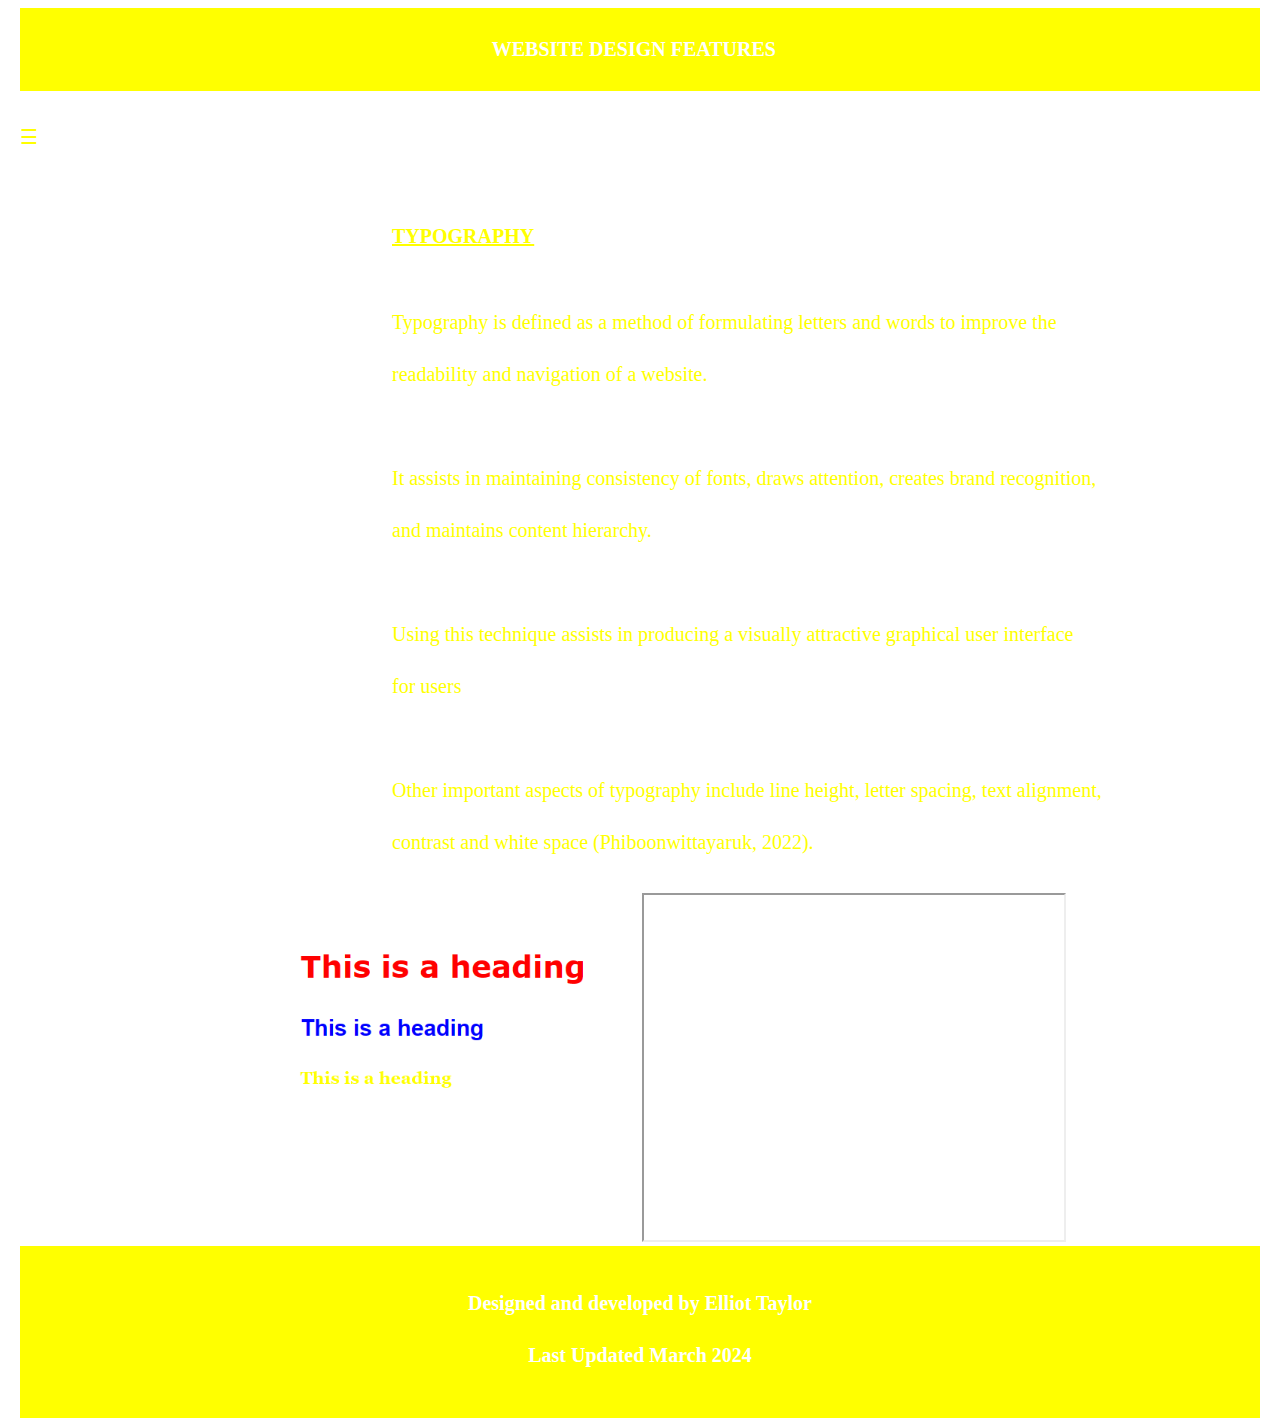
<file: typography.html>
<!DOCTYPE html> <!-- Specifying the document type --> 
<html lang="en"> <!-- Start of webpage's HTML content and specifying language -->
<head> <!-- Start of webpage's heading content -->
<title> Typography </title> <!-- Title of the webpage -->
<link rel="stylesheet" href="index3.css"> <!-- Referencing external CSS -->      
<link rel="stylesheet" href="index4.css"> <!-- Referencing external CSS -->       
<meta name="viewport" content="width=device-width, initial-scale=1.0"> <!-- Giving instructions on how to scale each page of the website when viewed within 
different web browsers -->
<meta name="author" content="ET Bedford College"> <!-- Crediting the author of the webpage -->            
<script> <!-- Start of JavaScript -->  
/*These functions use document.getElementById to adjust the width of the navigation based on whether each page is maximised or minimised. */        
	function openMenu() {
		document.getElementById("myNav").style.width = "100%";
	}
	function closeMenu(){
		document.getElementById("myNav").style.width = "0%";
	}
</script> <!-- End of JavaScript -->  
</head> <!-- End of webpage's heading content -->  
<body> <!-- Start of webpage's body content -->
		<div class="title1"> WEBSITE DESIGN FEATURES <!--Start of title1 div -->                
		</div> <!-- End of title1 div -->
			<p class="omenu" onclick="openMenu()"> &#9776;</p> <!-- Implementing a function that will display the navigation icon showing the navigation links if 
			selected with a reference to the icon -->
				<div class="overlay" id="myNav"> <!-- Start of overlay div -->
				<a href="javascript:void(0);" class="closeMenu" onclick="closeMenu()">&#10005;</a> <!-- Implementing a function that will hide the navigation icon 
				showing the navigation links if selected when viewed on small screens with a reference to the icon -->  
					<div class="overlay-content"> <!-- Start of overlay-content div -->
						<a href="index.html"> HOME </a> <!-- Referencing the hyperlink for the Home page -->
						<a href="colour.html"> COLOUR </a> <!-- Referencing the hyperlink for the Colour page -->
						<a href="navigationdesign.html"> NAVIGATION DESIGN </a> <!-- Referencing the hyperlink for the Navigation 
						Design page --> 
						<a class="active" href="typography.html"> TYPOGRAPHY </a> <!-- Referencing the hyperlink for the Typography page and highlighting it to 
						indicate that it's currently active --> 
						<a href="references.html"> REFERENCES </a> <!-- Referencing the hyperlink for the References page -->     
					</div> <!-- End of overlay-content div --> 
				</div> <!-- End of overlay div -->
			<div class="whitespace"> <!-- Start of whitespace div -->
			</div> <!-- End of whitespace div --> 
		<div class="dmainbody"> <!-- Start of dmainbody div -->
			<div class="h1left"> <!-- Start of heading1left div -->   
				<h1> TYPOGRAPHY </h1> <!-- Specifying heading1 text within the h1center div --> 
			</div> <!-- End of heading1left div -->
				<div class="p"> <!-- Start of paragraph div --> 
					<p> Typography is defined as a method of formulating letters and words to improve the </br> <!-- Specifying paragraph text -->
						readability and navigation of a website. </br> </br> <!-- Inserting several line breaks -->
						It assists in maintaining consistency of fonts, draws attention, creates brand recognition, </br> <!-- Inserting a line break -->
						and maintains content hierarchy. </br> </br> <!-- Inserting several line breaks -->
						Using this technique assists in producing a visually attractive graphical user interface </br> <!-- Inserting a line break --> 
						for users </br> </br> <!-- Inserting several line breaks -->
						Other important aspects of typography include line height, letter spacing, text alignment, </br> <!-- Inserting a line break -->
						contrast and white space (Phiboonwittayaruk, 2022).
				</div> <!-- End of paragraph div --> 
								<div class="dbox1"> <!-- Start of dbox1 div -->     
									<img src="TypographyIMG1.png" width="290px"> <!-- Specifying the file location and dimensions of the image -->
								</div> <!-- End of dbox1 div -->
								<div class="dbox1"> <!-- Start of dbox1 div -->     
									<iframe width="420" height="345" src="https://www.youtube.com/embed/0wfSM0ZHits?si=G1p_J-NtKWOvLaqK">
									</iframe <!-- End of iframe -->
								</div> <!-- End of dbox1 div -->
							</div> <!-- End of dmainbody div -->  
			<div class="footerarea"> <!-- Start of footerarea div -->
				<div class="h2"> <!-- Start of heading2 div -->  
					<h2> Designed and developed by Elliot Taylor </br> <!-- Specifying heading2 text and inserting a line break to break up the text -->
						 Last Updated March 2024 </br> <!-- Continuation of heading2 text and inserting a line break to break up the text -->			
			</div> <!-- End of heading2 div -->    
		</div> <!-- End of footerarea div -->
</body> <!-- End of webpage's body content -->   
</html> <!-- End of webpage's HTML content -->
</file>
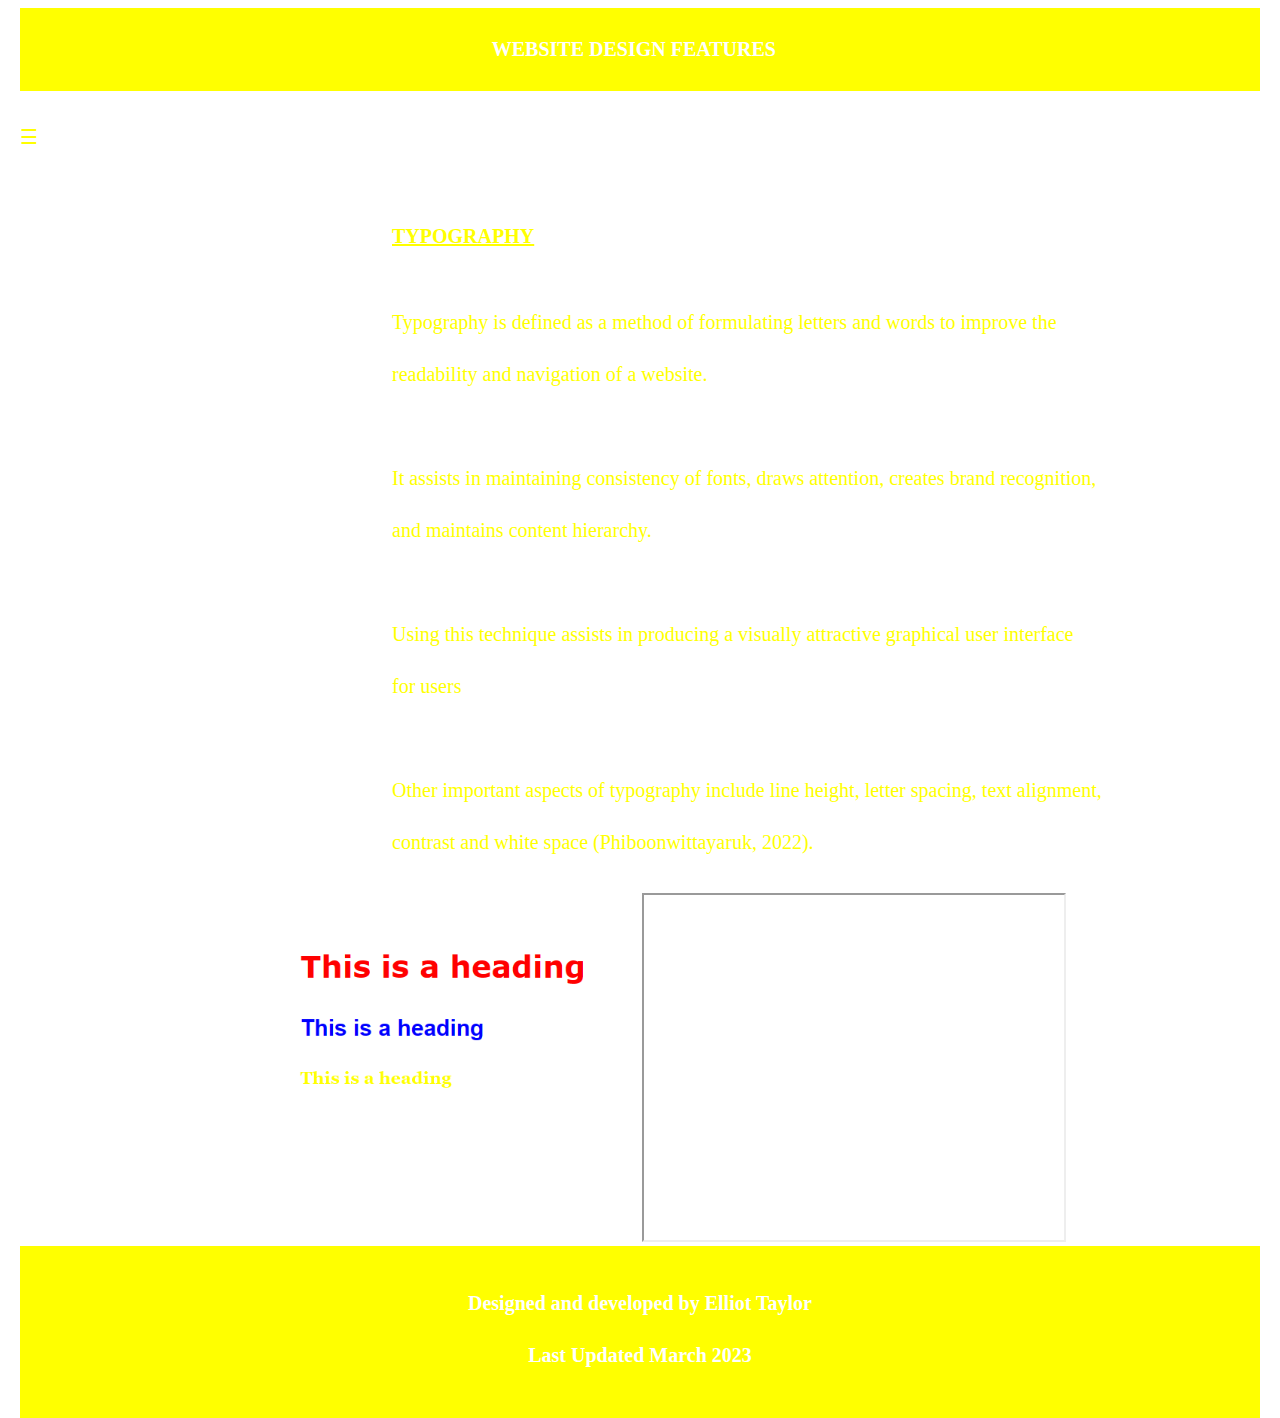
<file: typography3.html>
<!DOCTYPE html> <!-- Specifying the document type --> 
<html lang="en"> <!-- Start of webpage's HTML content and specifying language -->
<head> <!-- Start of webpage's heading content -->
<title> Typography </title> <!-- Title of the webpage -->
<link rel="stylesheet" href="index3.css"> <!-- Referencing external CSS -->      
<link rel="stylesheet" href="index4.css"> <!-- Referencing external CSS -->       
<meta name="viewport" content="width=device-width, initial-scale=1.0"> <!-- Giving instructions on how to scale each page of the website when viewed within 
different web browsers -->
<meta name="author" content="ET Bedford College"> <!-- Crediting the author of the webpage -->            
<script> <!-- Start of JavaScript -->  
/*These functions use document.getElementById to adjust the width of the navigation based on whether each page is maximised or minimised. */        
	function openMenu() {
		document.getElementById("myNav").style.width = "100%";
	}
	function closeMenu(){
		document.getElementById("myNav").style.width = "0%";
	}
</script> <!-- End of JavaScript -->  
</head> <!-- End of webpage's heading content -->  
<body> <!-- Start of webpage's body content -->
		<div class="title1"> WEBSITE DESIGN FEATURES <!--Start of title1 div -->                
		</div> <!-- End of title1 div -->
			<p class="omenu" onclick="openMenu()"> &#9776;</p> <!-- Implementing a function that will display the navigation icon showing the navigation links if 
			selected with a reference to the icon -->
				<div class="overlay" id="myNav"> <!-- Start of overlay div -->
				<a href="javascript:void(0);" class="closeMenu" onclick="closeMenu()">&#10005;</a> <!-- Implementing a function that will hide the navigation icon 
				showing the navigation links if selected when viewed on small screens with a reference to the icon -->  
					<div class="overlay-content"> <!-- Start of overlay-content div -->
						<a href="index3.html"> HOME </a> <!-- Referencing the hyperlink for the Home page -->
						<a href="colour3.html"> COLOUR </a> <!-- Referencing the hyperlink for the Colour page -->
						<a href="navigationdesign3.html"> NAVIGATION DESIGN </a> <!-- Referencing the hyperlink for the Navigation 
						Design page --> 
						<a class="active" href="typography3.html"> TYPOGRAPHY </a> <!-- Referencing the hyperlink for the Typography page and highlighting it to 
						indicate that it's currently active --> 
						<a href="references3.html"> REFERENCES </a> <!-- Referencing the hyperlink for the References page -->     
					</div> <!-- End of overlay-content div --> 
				</div> <!-- End of overlay div -->
			<div class="whitespace"> <!-- Start of whitespace div -->
			</div> <!-- End of whitespace div --> 
		<div class="dmainbody"> <!-- Start of dmainbody div -->
			<div class="h1left"> <!-- Start of heading1left div -->   
				<h1> TYPOGRAPHY </h1> <!-- Specifying heading1 text within the h1center div --> 
			</div> <!-- End of heading1left div -->
				<div class="p"> <!-- Start of paragraph div --> 
					<p> Typography is defined as a method of formulating letters and words to improve the </br> <!-- Specifying paragraph text -->
						readability and navigation of a website. </br> </br> <!-- Inserting several line breaks -->
						It assists in maintaining consistency of fonts, draws attention, creates brand recognition, </br> <!-- Inserting a line break -->
						and maintains content hierarchy. </br> </br> <!-- Inserting several line breaks -->
						Using this technique assists in producing a visually attractive graphical user interface </br> <!-- Inserting a line break --> 
						for users </br> </br> <!-- Inserting several line breaks -->
						Other important aspects of typography include line height, letter spacing, text alignment, </br> <!-- Inserting a line break -->
						contrast and white space (Phiboonwittayaruk, 2022).
				</div> <!-- End of paragraph div --> 
								<div class="dbox1"> <!-- Start of dbox1 div -->     
									<img src="TypographyIMG1.png" width="290px"> <!-- Specifying the file location and dimensions of the image -->
								</div> <!-- End of dbox1 div -->
								<div class="dbox1"> <!-- Start of dbox1 div -->     
									<iframe width="420" height="345" src="https://www.youtube.com/embed/HnpsOtIcfbo" >
									</iframe <!-- End of iframe -->
								</div> <!-- End of dbox1 div -->
							</div> <!-- End of dmainbody div -->  
			<div class="footerarea"> <!-- Start of footerarea div -->
				<div class="h2"> <!-- Start of heading2 div -->  
					<h2> Designed and developed by Elliot Taylor </br> <!-- Specifying heading2 text and inserting a line break to break up the text -->
						 Last Updated March 2023 </br> <!-- Continuation of heading2 text and inserting a line break to break up the text -->			
			</div> <!-- End of heading2 div -->    
		</div> <!-- End of footerarea div -->
</body> <!-- End of webpage's body content -->   
</html> <!-- End of webpage's HTML content -->
</file>
<file: index3.css>
/*This class specifies the margin-left and margin-right properties for the body of the website.*/
body{
	margin-left: 20px;
	margin-right: 20px;
}  

/*This class specifies the background-color, text-align, font-family, font-size, font-weight, color, width, padding-right, padding-top and 
 padding-bottom properties for the title text of the website.*/
.title1{
	background-color: yellow;         
	text-align: center;
	font-family: Georgia;
	font-size: 20px;
	font-weight: bold;
	color: #FFFFFF;                
	width: fixed;    
	padding-right: 1%;        
	padding-top: 30px;             
	padding-bottom: 30px;
}

/*This class specifies the background-color, width and height properties for the whitespace between the main content of each page.*/ 
.whitespace{
	background-color: 2px;
	width: 2%;
	height: 5px;  
}

/*This class specifies the text-align, padding-top and height properties for the body content of each page.*/
.dmainbody{          
	text-align: center;
	padding-top: 5px;  
	height: fixed;    
}

/*This class specifies the font-family, text-decoration, color, background-color, width, margin-top, padding-top and padding-bottom properties of heading1 text.*/
.h1{
	font-family: Georgia;
	text-decoration: underline;
	color: yellow;   
	background-color: white;   
	width: fixed;
	margin-top: -16px;  
	padding-top: 20px;
	padding-bottom: 20px;
} 

/*This class specifies the font-family, color, background-color, text-align and padding-bottom properties of heading2 text.*/
.h2{
	font-family: Georgia;
	color: white;
	background-color: yellow;
	text-align: center;
	padding-bottom: 20px;
}

/*This class specifies the padding-top, margin-left, margin-right, height, width, white-space, padding-bottom and padding properties of the container within the 
main content of the Home page.*/
.container{    
	padding-top: 16px;
	margin-left: 25%;
	margin-right: 25%;  
	height: fixed;   
	width: fixed;
	white-space: nowrap;
	padding-bottom: 25px;   
	padding: 5px;  
}
/*This class specifies the font-family, background-color, width, margin-top, padding-bottom, padding-top, text-align and margin-left properties of paragraph text.*/
.p{
	font-family: Georgia;    
	background-color: white;   
	width: fixed;
	margin-top: -100px;
	padding-bottom: 5px;
	padding-top: 50px; 
	text-align: left;
	margin-left: 30%;    
}

/*This class specifies the float, background-color, width, text-align, color, height and padding-top properties of the footer area of each page.*/
.footerarea{
	background-color: yellow;
	width: 100%; 
	height: 30px; 
	padding-top: 15px;    
}     
  
/*This class specifies the color, font-size, text-align, margin-left and line-height properties of heading1 text.*/
h1{
	color: yellow;
	font-size: 20px;
	text-align: left;
	margin-left: 30%;
	line-height: 2.6;
}

/*This class specifies the color, font-size, font-family, text-decoration and line-height properties of heading2 text.*/
h2{
	color: white;
	background-color: yellow;  
	font-size: 20px;
	line-height: 2.6;
}

/*This class specifies the color and font-size properties of paragraph text.*/
p{
	color: yellow;
	font-size: 20px;
	line-height: 2.6;
}

/*This class specifies the text-decoration, text-align, color, background-color, width, padding-bottom, margin-top, padding-top and padding-bottom properties of 
heading1 left aligned text.*/
.h1left{
	text-decoration: underline;
	text-align: left;
	color: yellow;   
	background-color: white;   
	width: fixed;
	margin-top: -16px;  
	padding-top: 20px;
	padding-bottom: 50px;   
}

/*This class specifies the text-align, padding, margin-top, margin-bottom, width and height properites of the dbanner div containing the automatic slideshow.*/
.dbanner{      
	text-align: center;   
	padding: 1px;                      
   	margin-top: 1px;     
	margin-bottom: 20px;
	width: fixed;         
	height: fixed;   
}       

/*This class specifies the background-color, font-family, color, font-size, margin, border, font-weight, width and height properties of the Previous and Next 
buttons contained within the dbanner div on the homepage.*/
.button{
	background-color: yellow; 
	font-family: Georgia;	
	color: white;   
	font-size: 20px;    
	border: 2px solid white;
	font-weight: bold;
	width: fixed;   
	height: fixed;
}   

/*This class specifies the display, background-color, color and width properties of the image box on the Colour, Navigation Design and Typography pages.*/
.dbox1{
	display: inline-block;
	background-color: white; 
	color: black; 
	width: 400px;
}  

/*This class specifies the height, width, position, z-index, top, left, background-color, overflow-x and transition properties for the navigation bar overlay */
.overlay {
	height: 100%;
	width: 0;
	position: fixed;
	z-index: 1;
	top: 0;  
	left: 0;
	background-color: rgba(1,1,26, 0.9);
	overflow-x: hidden;  
	transition: 0.5s;  
}

/*This class specifies the position, top, width and text-align properties for the navigation bar overlay-content */
.overlay-content {
	position: relative;
	top: 20%;
	width: 100%;
	text-align: center;
}

/*This class specifies the padding, text-decoration, font-size, color, display and font-weight properties for the navigation bar active overlay */
.overlay a {  
	padding: 8px;
	text-decoration: none;
	font-size: 18px;
	color: #f1f1f1;
	display: block;  
	font-weight: bold;
}

/*This class specifies the border and color properties for when each navigation link is active within the navigation bar.*/
.active {
	border: yellow solid 2px; 
	color: yellow;   
}

/*This class specifies the color property for the navigation bar active overlay hover */
.overlay a:hover {
	color: yellow;

/*This class specifies the position, top, right, font-size, color and text-align properties for the navigation bar close button */	
.closebtn {
	position: absolute;
	top: 10px;
	right: 30px;
	font-size: 50px;
	color: yellow;
	text-align: right;
}

/*This class specifies the font-font-family, font-size, text-align, color, cursor, padding and background-color properties for the navigation bar open menu */	
.omenu{
	font-family: Georgia;
	font-size: 24px;
	text-align: left;
	color: white;
	cursor: pointer;
	padding: 10px;
	background-color: black;
}
</file>
<file: index4.css>
/*This class specifies the height, width, position, z-index, top, left, background-color, overflow-x and transition properties for the navigation bar overlay */
.overlay {
	height: 100%;
	width: 0;
	position: fixed;
	z-index: 1;
	top: 0;  
	left: 0;
	background-color: rgba(1,1,26, 0.9);
	overflow-x: hidden;  
	transition: 0.5s;  
}

/*This class specifies the position, top, width and text-align properties for the navigation bar overlay-content */
.overlay-content {
	position: relative;
	top: 20%;
	width: 100%;
	text-align: center;
}

/*This class specifies the padding, text-decoration, font-size, color, display and font-weight properties for the navigation bar active overlay */
.overlay a {  
	padding: 8px;
	text-decoration: none;
	font-size: 18px;
	color: #f1f1f1;
	display: block;  
	font-weight: bold;
}

/*This class specifies the border and color properties for when each navigation link is active within the navigation bar.*/
.active {
	border: yellow solid 2px; 
	color: yellow;   
}

/*This class specifies the color property for the navigation bar active overlay hover */
.overlay a:hover {
	color: yellow;

/*This class specifies the position, top, right, font-size, color and text-align properties for the navigation bar close button */	
.closebtn {
	position: absolute;
	top: 10px;
	right: 30px;
	font-size: 50px;
	color: yellow;
	text-align: right;
}

/*This class specifies the font-font-family, font-size, text-align, color, cursor, padding and background-color properties for the navigation bar open menu */	
.omenu{
	font-family: Georgia;
	font-size: 24px;
	text-align: left;
	color: white;
	cursor: pointer;
	padding: 10px;
	background-color: black;
}
</file>
